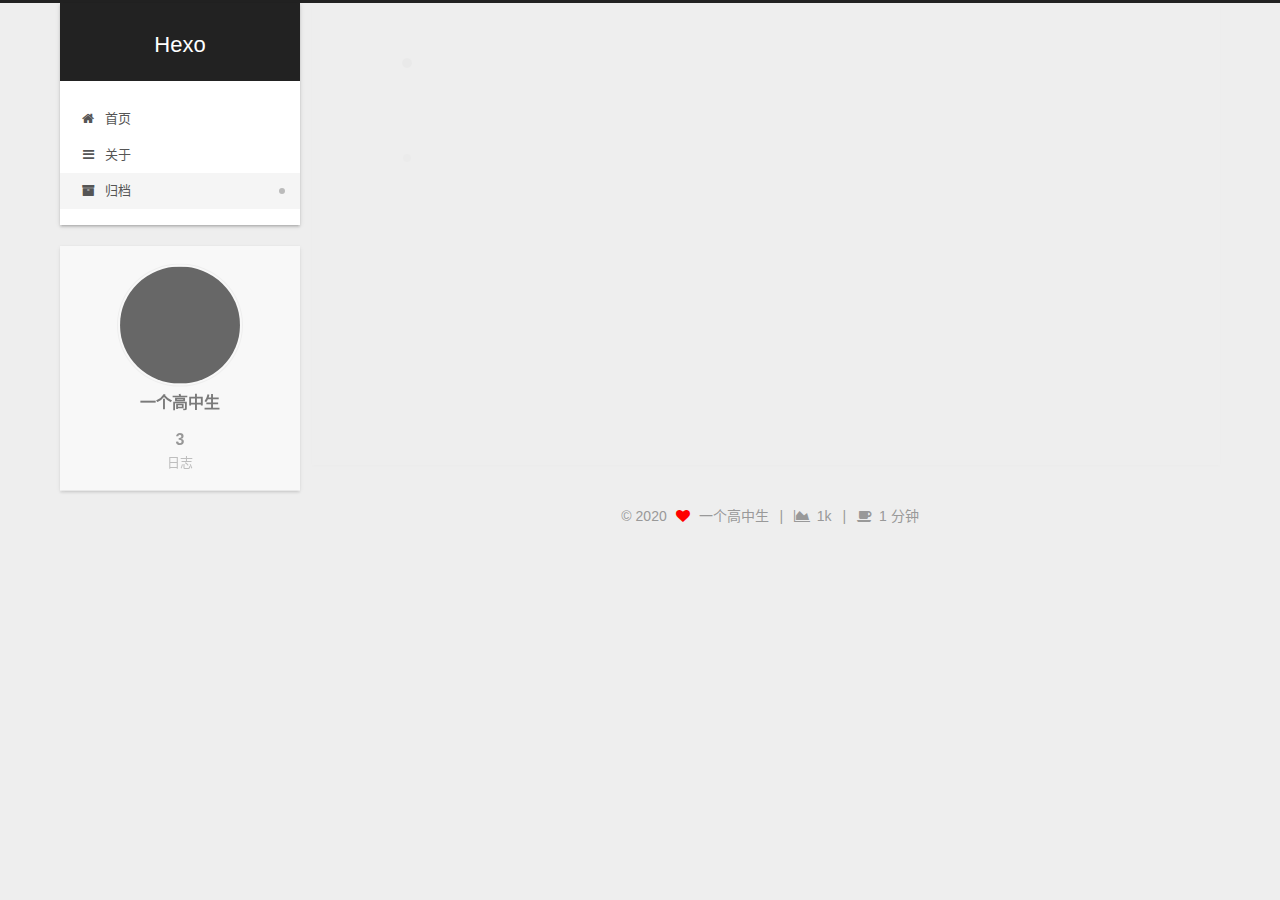
<file: archives/index.html>
<!DOCTYPE html>
<html lang="zh-CN">
<head>
  <meta charset="UTF-8">
<meta name="viewport" content="width=device-width, initial-scale=1, maximum-scale=2">
<meta name="theme-color" content="#222">
<meta name="generator" content="Hexo 4.2.0">
  <link rel="apple-touch-icon" sizes="180x180" href="/images/apple-touch-icon-next.png">
  <link rel="icon" type="image/png" sizes="32x32" href="/images/favicon-32x32-next.png">
  <link rel="icon" type="image/png" sizes="16x16" href="/images/favicon-16x16-bilibili.png">
  <link rel="mask-icon" href="/images/logo.svg" color="#222">

<link rel="stylesheet" href="/css/main.css">


<link rel="stylesheet" href="/lib/font-awesome/css/font-awesome.min.css">

<script id="hexo-configurations">
    var NexT = window.NexT || {};
    var CONFIG = {"hostname":"yoursite.com","root":"/","scheme":"Gemini","version":"7.7.1","exturl":false,"sidebar":{"position":"left","display":"post","padding":18,"offset":12,"onmobile":false},"copycode":{"enable":true,"show_result":true,"style":null},"back2top":{"enable":true,"sidebar":false,"scrollpercent":false},"bookmark":{"enable":false,"color":"#222","save":"auto"},"fancybox":false,"mediumzoom":false,"lazyload":false,"pangu":false,"comments":{"style":"tabs","active":null,"storage":true,"lazyload":false,"nav":null},"algolia":{"hits":{"per_page":10},"labels":{"input_placeholder":"Search for Posts","hits_empty":"We didn't find any results for the search: ${query}","hits_stats":"${hits} results found in ${time} ms"}},"localsearch":{"enable":false,"trigger":"auto","top_n_per_article":1,"unescape":false,"preload":false},"motion":{"enable":true,"async":false,"transition":{"post_block":"fadeIn","post_header":"slideDownIn","post_body":"slideDownIn","coll_header":"slideLeftIn","sidebar":"slideUpIn"}}};
  </script>

  <meta property="og:type" content="website">
<meta property="og:title" content="Hexo">
<meta property="og:url" content="http://yoursite.com/archives/index.html">
<meta property="og:site_name" content="Hexo">
<meta property="og:locale" content="zh_CN">
<meta property="article:author" content="一个高中生">
<meta name="twitter:card" content="summary">

<link rel="canonical" href="http://yoursite.com/archives/">


<script id="page-configurations">
  // https://hexo.io/docs/variables.html
  CONFIG.page = {
    sidebar: "",
    isHome: false,
    isPost: false
  };
</script>

  <title>归档 | Hexo</title>
  






  <noscript>
  <style>
  .use-motion .brand,
  .use-motion .menu-item,
  .sidebar-inner,
  .use-motion .post-block,
  .use-motion .pagination,
  .use-motion .comments,
  .use-motion .post-header,
  .use-motion .post-body,
  .use-motion .collection-header { opacity: initial; }

  .use-motion .site-title,
  .use-motion .site-subtitle {
    opacity: initial;
    top: initial;
  }

  .use-motion .logo-line-before i { left: initial; }
  .use-motion .logo-line-after i { right: initial; }
  </style>
</noscript>

</head>

<body itemscope itemtype="http://schema.org/WebPage">
  <div class="container use-motion">
    <div class="headband"></div>

    <header class="header" itemscope itemtype="http://schema.org/WPHeader">
      <div class="header-inner"><div class="site-brand-container">
  <div class="site-meta">

    <div>
      <a href="/" class="brand" rel="start">
        <span class="logo-line-before"><i></i></span>
        <span class="site-title">Hexo</span>
        <span class="logo-line-after"><i></i></span>
      </a>
    </div>
  </div>

  <div class="site-nav-toggle">
    <div class="toggle" aria-label="切换导航栏">
      <span class="toggle-line toggle-line-first"></span>
      <span class="toggle-line toggle-line-middle"></span>
      <span class="toggle-line toggle-line-last"></span>
    </div>
  </div>
</div>


<nav class="site-nav">
  
  <ul id="menu" class="menu">
        <li class="menu-item menu-item-home">

    <a href="/" rel="section"><i class="fa fa-fw fa-home"></i>首页</a>

  </li>
        <li class="menu-item menu-item-about">

    <a href="/about/" rel="section"><i class="fa fa-fw fa-navicon"></i>关于</a>

  </li>
        <li class="menu-item menu-item-archives">

    <a href="/archives/" rel="section"><i class="fa fa-fw fa-archive"></i>归档</a>

  </li>
  </ul>

</nav>
</div>
    </header>

    
  <div class="back-to-top">
    <i class="fa fa-arrow-up"></i>
    <span>0%</span>
  </div>


    <main class="main">
      <div class="main-inner">
        <div class="content-wrap">
          

          <div class="content">
            

  
  
  
  <div class="post-block">
    <div class="posts-collapse">
      <div class="collection-title">
        <span class="collection-header">嗯..! 目前共计 3 篇日志。 继续努力。</span>
      </div>

      
    <div class="collection-year">
      <h1 class="collection-header">2020</h1>
    </div>

  <article itemscope itemtype="http://schema.org/Article">
    <header class="post-header">

      <div class="post-meta">
        <time itemprop="dateCreated"
              datetime="2020-02-09T20:56:50+08:00"
              content="2020-02-09">
          02-09
        </time>
      </div>

      <h2 class="post-title">
          <a class="post-title-link" href="/2020/02/09/001/" itemprop="url">
            <span itemprop="name">一些链接</span>
          </a>
      </h2>

    </header>
  </article>

  <article itemscope itemtype="http://schema.org/Article">
    <header class="post-header">

      <div class="post-meta">
        <time itemprop="dateCreated"
              datetime="2020-02-09T18:19:11+08:00"
              content="2020-02-09">
          02-09
        </time>
      </div>

      <h2 class="post-title">
          <a class="post-title-link" href="/2020/02/09/hello-world%20-%20%E5%89%AF%E6%9C%AC/" itemprop="url">
            <span itemprop="name">markdown练习一</span>
          </a>
      </h2>

    </header>
  </article>

  <article itemscope itemtype="http://schema.org/Article">
    <header class="post-header">

      <div class="post-meta">
        <time itemprop="dateCreated"
              datetime="2020-02-09T03:04:50+08:00"
              content="2020-02-09">
          02-09
        </time>
      </div>

      <h2 class="post-title">
          <a class="post-title-link" href="/2020/02/09/hello-world/" itemprop="url">
            <span itemprop="name">Hello World</span>
          </a>
      </h2>

    </header>
  </article>


    </div>
  </div>
  
  
  

  



          </div>
          

<script>
  window.addEventListener('tabs:register', () => {
    let activeClass = CONFIG.comments.activeClass;
    if (CONFIG.comments.storage) {
      activeClass = localStorage.getItem('comments_active') || activeClass;
    }
    if (activeClass) {
      let activeTab = document.querySelector(`a[href="#comment-${activeClass}"]`);
      if (activeTab) {
        activeTab.click();
      }
    }
  });
  if (CONFIG.comments.storage) {
    window.addEventListener('tabs:click', event => {
      if (!event.target.matches('.tabs-comment .tab-content .tab-pane')) return;
      let commentClass = event.target.classList[1];
      localStorage.setItem('comments_active', commentClass);
    });
  }
</script>

        </div>
          
  
  <div class="toggle sidebar-toggle">
    <span class="toggle-line toggle-line-first"></span>
    <span class="toggle-line toggle-line-middle"></span>
    <span class="toggle-line toggle-line-last"></span>
  </div>

  <aside class="sidebar">
    <div class="sidebar-inner">

      <ul class="sidebar-nav motion-element">
        <li class="sidebar-nav-toc">
          文章目录
        </li>
        <li class="sidebar-nav-overview">
          站点概览
        </li>
      </ul>

      <!--noindex-->
      <div class="post-toc-wrap sidebar-panel">
      </div>
      <!--/noindex-->

      <div class="site-overview-wrap sidebar-panel">
        <div class="site-author motion-element" itemprop="author" itemscope itemtype="http://schema.org/Person">
    <img class="site-author-image" itemprop="image" alt="一个高中生"
      src="/images/003.jpg">
  <p class="site-author-name" itemprop="name">一个高中生</p>
  <div class="site-description" itemprop="description"></div>
</div>
<div class="site-state-wrap motion-element">
  <nav class="site-state">
      <div class="site-state-item site-state-posts">
          <a href="/archives/">
        
          <span class="site-state-item-count">3</span>
          <span class="site-state-item-name">日志</span>
        </a>
      </div>
  </nav>
</div>



      </div>

    </div>
  </aside>
  <div id="sidebar-dimmer"></div>


      </div>
    </main>

    <footer class="footer">
      <div class="footer-inner">
        

<div class="copyright">
  
  &copy; 
  <span itemprop="copyrightYear">2020</span>
  <span class="with-love">
    <i class="fa fa-heart"></i>
  </span>
  <span class="author" itemprop="copyrightHolder">一个高中生</span>
    <span class="post-meta-divider">|</span>
    <span class="post-meta-item-icon">
      <i class="fa fa-area-chart"></i>
    </span>
    <span title="站点总字数">1k</span>
    <span class="post-meta-divider">|</span>
    <span class="post-meta-item-icon">
      <i class="fa fa-coffee"></i>
    </span>
    <span title="站点阅读时长">1 分钟</span>
</div>

        








      </div>
    </footer>
  </div>

  
  <script src="/lib/anime.min.js"></script>
  <script src="/lib/velocity/velocity.min.js"></script>
  <script src="/lib/velocity/velocity.ui.min.js"></script>

<script src="/js/utils.js"></script>

<script src="/js/motion.js"></script>


<script src="/js/schemes/pisces.js"></script>


<script src="/js/next-boot.js"></script>




  















  

  

</body>
</html>
</file>
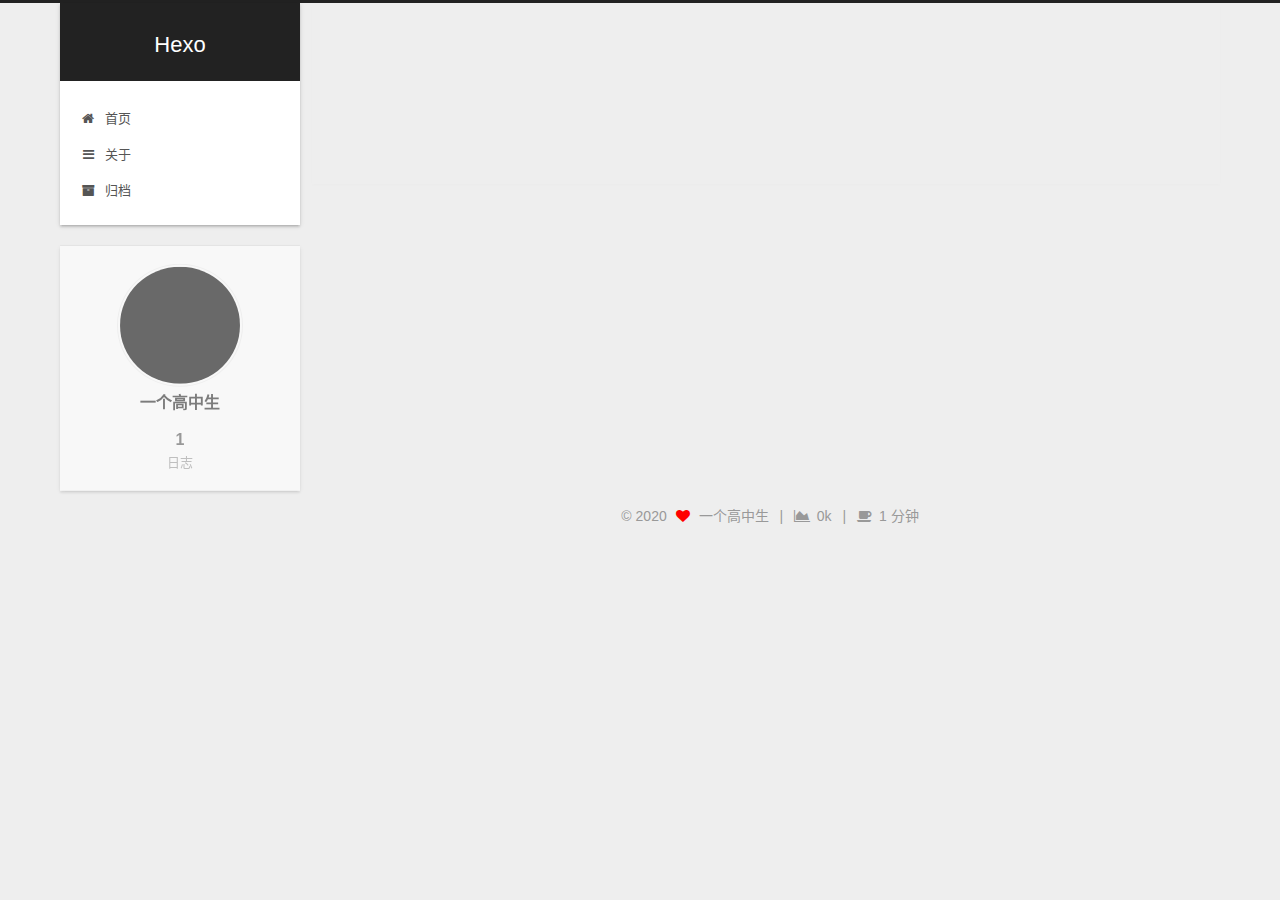
<file: photos/index.html>
<!DOCTYPE html>
<html lang="zh-CN">
<head>
  <meta charset="UTF-8">
<meta name="viewport" content="width=device-width, initial-scale=1, maximum-scale=2">
<meta name="theme-color" content="#222">
<meta name="generator" content="Hexo 4.2.0">
  <link rel="apple-touch-icon" sizes="180x180" href="/images/apple-touch-icon-next.png">
  <link rel="icon" type="image/png" sizes="32x32" href="/images/favicon-32x32-next.png">
  <link rel="icon" type="image/png" sizes="16x16" href="/images/favicon-16x16-bilibili.png">
  <link rel="mask-icon" href="/images/logo.svg" color="#222">

<link rel="stylesheet" href="/css/main.css">


<link rel="stylesheet" href="/lib/font-awesome/css/font-awesome.min.css">

<script id="hexo-configurations">
    var NexT = window.NexT || {};
    var CONFIG = {"hostname":"yoursite.com","root":"/","scheme":"Gemini","version":"7.7.1","exturl":false,"sidebar":{"position":"left","display":"post","padding":18,"offset":12,"onmobile":false},"copycode":{"enable":true,"show_result":true,"style":null},"back2top":{"enable":true,"sidebar":false,"scrollpercent":false},"bookmark":{"enable":false,"color":"#222","save":"auto"},"fancybox":false,"mediumzoom":false,"lazyload":false,"pangu":false,"comments":{"style":"tabs","active":null,"storage":true,"lazyload":false,"nav":null},"algolia":{"hits":{"per_page":10},"labels":{"input_placeholder":"Search for Posts","hits_empty":"We didn't find any results for the search: ${query}","hits_stats":"${hits} results found in ${time} ms"}},"localsearch":{"enable":false,"trigger":"auto","top_n_per_article":1,"unescape":false,"preload":false},"motion":{"enable":true,"async":false,"transition":{"post_block":"fadeIn","post_header":"slideDownIn","post_body":"slideDownIn","coll_header":"slideLeftIn","sidebar":"slideUpIn"}}};
  </script>

  <meta property="og:type" content="website">
<meta property="og:title" content="photos">
<meta property="og:url" content="http://yoursite.com/photos/index.html">
<meta property="og:site_name" content="Hexo">
<meta property="og:locale" content="zh_CN">
<meta property="article:published_time" content="2020-02-09T07:52:44.000Z">
<meta property="article:modified_time" content="2020-02-09T07:52:44.265Z">
<meta property="article:author" content="一个高中生">
<meta name="twitter:card" content="summary">

<link rel="canonical" href="http://yoursite.com/photos/">


<script id="page-configurations">
  // https://hexo.io/docs/variables.html
  CONFIG.page = {
    sidebar: "",
    isHome: false,
    isPost: false
  };
</script>

  <title>photos | Hexo
  </title>
  






  <noscript>
  <style>
  .use-motion .brand,
  .use-motion .menu-item,
  .sidebar-inner,
  .use-motion .post-block,
  .use-motion .pagination,
  .use-motion .comments,
  .use-motion .post-header,
  .use-motion .post-body,
  .use-motion .collection-header { opacity: initial; }

  .use-motion .site-title,
  .use-motion .site-subtitle {
    opacity: initial;
    top: initial;
  }

  .use-motion .logo-line-before i { left: initial; }
  .use-motion .logo-line-after i { right: initial; }
  </style>
</noscript>

</head>

<body itemscope itemtype="http://schema.org/WebPage">
  <div class="container use-motion">
    <div class="headband"></div>

    <header class="header" itemscope itemtype="http://schema.org/WPHeader">
      <div class="header-inner"><div class="site-brand-container">
  <div class="site-meta">

    <div>
      <a href="/" class="brand" rel="start">
        <span class="logo-line-before"><i></i></span>
        <span class="site-title">Hexo</span>
        <span class="logo-line-after"><i></i></span>
      </a>
    </div>
  </div>

  <div class="site-nav-toggle">
    <div class="toggle" aria-label="切换导航栏">
      <span class="toggle-line toggle-line-first"></span>
      <span class="toggle-line toggle-line-middle"></span>
      <span class="toggle-line toggle-line-last"></span>
    </div>
  </div>
</div>


<nav class="site-nav">
  
  <ul id="menu" class="menu">
        <li class="menu-item menu-item-home">

    <a href="/" rel="section"><i class="fa fa-fw fa-home"></i>首页</a>

  </li>
        <li class="menu-item menu-item-about">

    <a href="/about/" rel="section"><i class="fa fa-fw fa-navicon"></i>关于</a>

  </li>
        <li class="menu-item menu-item-archives">

    <a href="/archives/" rel="section"><i class="fa fa-fw fa-archive"></i>归档</a>

  </li>
  </ul>

</nav>
</div>
    </header>

    
  <div class="back-to-top">
    <i class="fa fa-arrow-up"></i>
    <span>0%</span>
  </div>


    <main class="main">
      <div class="main-inner">
        <div class="content-wrap">
          
  
  

          <div class="content">
            

  <div class="posts-expand">
    
    
    
    <div class="post-block" lang="zh-CN">
      <header class="post-header">

<h1 class="post-title" itemprop="name headline">photos
</h1>

<div class="post-meta">
  

</div>

</header>

      
      
      
      <div class="post-body">
          
      </div>
      
      
      
    </div>
    

    
    
    
  </div>


          </div>
          

<script>
  window.addEventListener('tabs:register', () => {
    let activeClass = CONFIG.comments.activeClass;
    if (CONFIG.comments.storage) {
      activeClass = localStorage.getItem('comments_active') || activeClass;
    }
    if (activeClass) {
      let activeTab = document.querySelector(`a[href="#comment-${activeClass}"]`);
      if (activeTab) {
        activeTab.click();
      }
    }
  });
  if (CONFIG.comments.storage) {
    window.addEventListener('tabs:click', event => {
      if (!event.target.matches('.tabs-comment .tab-content .tab-pane')) return;
      let commentClass = event.target.classList[1];
      localStorage.setItem('comments_active', commentClass);
    });
  }
</script>

        </div>
          
  
  <div class="toggle sidebar-toggle">
    <span class="toggle-line toggle-line-first"></span>
    <span class="toggle-line toggle-line-middle"></span>
    <span class="toggle-line toggle-line-last"></span>
  </div>

  <aside class="sidebar">
    <div class="sidebar-inner">

      <ul class="sidebar-nav motion-element">
        <li class="sidebar-nav-toc">
          文章目录
        </li>
        <li class="sidebar-nav-overview">
          站点概览
        </li>
      </ul>

      <!--noindex-->
      <div class="post-toc-wrap sidebar-panel">
      </div>
      <!--/noindex-->

      <div class="site-overview-wrap sidebar-panel">
        <div class="site-author motion-element" itemprop="author" itemscope itemtype="http://schema.org/Person">
    <img class="site-author-image" itemprop="image" alt="一个高中生"
      src="/images/003.jpg">
  <p class="site-author-name" itemprop="name">一个高中生</p>
  <div class="site-description" itemprop="description"></div>
</div>
<div class="site-state-wrap motion-element">
  <nav class="site-state">
      <div class="site-state-item site-state-posts">
          <a href="/archives/">
        
          <span class="site-state-item-count">1</span>
          <span class="site-state-item-name">日志</span>
        </a>
      </div>
  </nav>
</div>



      </div>

    </div>
  </aside>
  <div id="sidebar-dimmer"></div>


      </div>
    </main>

    <footer class="footer">
      <div class="footer-inner">
        

<div class="copyright">
  
  &copy; 
  <span itemprop="copyrightYear">2020</span>
  <span class="with-love">
    <i class="fa fa-heart"></i>
  </span>
  <span class="author" itemprop="copyrightHolder">一个高中生</span>
    <span class="post-meta-divider">|</span>
    <span class="post-meta-item-icon">
      <i class="fa fa-area-chart"></i>
    </span>
    <span title="站点总字数">0k</span>
    <span class="post-meta-divider">|</span>
    <span class="post-meta-item-icon">
      <i class="fa fa-coffee"></i>
    </span>
    <span title="站点阅读时长">1 分钟</span>
</div>

        








      </div>
    </footer>
  </div>

  
  <script src="/lib/anime.min.js"></script>
  <script src="/lib/velocity/velocity.min.js"></script>
  <script src="/lib/velocity/velocity.ui.min.js"></script>

<script src="/js/utils.js"></script>

<script src="/js/motion.js"></script>


<script src="/js/schemes/pisces.js"></script>


<script src="/js/next-boot.js"></script>




  















  

  

</body>
</html>
</file>
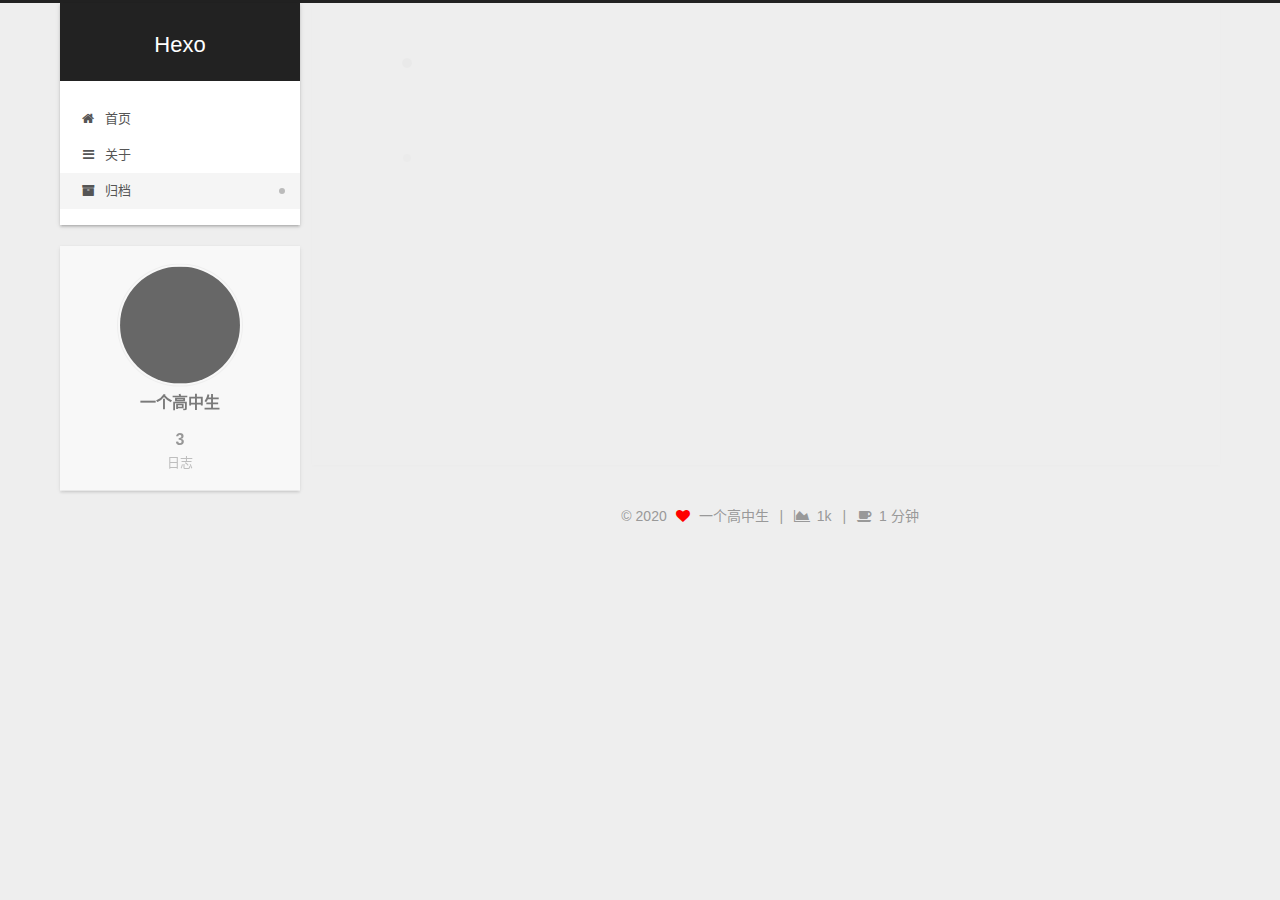
<file: archives/2020/index.html>
<!DOCTYPE html>
<html lang="zh-CN">
<head>
  <meta charset="UTF-8">
<meta name="viewport" content="width=device-width, initial-scale=1, maximum-scale=2">
<meta name="theme-color" content="#222">
<meta name="generator" content="Hexo 4.2.0">
  <link rel="apple-touch-icon" sizes="180x180" href="/images/apple-touch-icon-next.png">
  <link rel="icon" type="image/png" sizes="32x32" href="/images/favicon-32x32-next.png">
  <link rel="icon" type="image/png" sizes="16x16" href="/images/favicon-16x16-bilibili.png">
  <link rel="mask-icon" href="/images/logo.svg" color="#222">

<link rel="stylesheet" href="/css/main.css">


<link rel="stylesheet" href="/lib/font-awesome/css/font-awesome.min.css">

<script id="hexo-configurations">
    var NexT = window.NexT || {};
    var CONFIG = {"hostname":"yoursite.com","root":"/","scheme":"Gemini","version":"7.7.1","exturl":false,"sidebar":{"position":"left","display":"post","padding":18,"offset":12,"onmobile":false},"copycode":{"enable":true,"show_result":true,"style":null},"back2top":{"enable":true,"sidebar":false,"scrollpercent":false},"bookmark":{"enable":false,"color":"#222","save":"auto"},"fancybox":false,"mediumzoom":false,"lazyload":false,"pangu":false,"comments":{"style":"tabs","active":null,"storage":true,"lazyload":false,"nav":null},"algolia":{"hits":{"per_page":10},"labels":{"input_placeholder":"Search for Posts","hits_empty":"We didn't find any results for the search: ${query}","hits_stats":"${hits} results found in ${time} ms"}},"localsearch":{"enable":false,"trigger":"auto","top_n_per_article":1,"unescape":false,"preload":false},"motion":{"enable":true,"async":false,"transition":{"post_block":"fadeIn","post_header":"slideDownIn","post_body":"slideDownIn","coll_header":"slideLeftIn","sidebar":"slideUpIn"}}};
  </script>

  <meta property="og:type" content="website">
<meta property="og:title" content="Hexo">
<meta property="og:url" content="http://yoursite.com/archives/2020/index.html">
<meta property="og:site_name" content="Hexo">
<meta property="og:locale" content="zh_CN">
<meta property="article:author" content="一个高中生">
<meta name="twitter:card" content="summary">

<link rel="canonical" href="http://yoursite.com/archives/2020/">


<script id="page-configurations">
  // https://hexo.io/docs/variables.html
  CONFIG.page = {
    sidebar: "",
    isHome: false,
    isPost: false
  };
</script>

  <title>归档 | Hexo</title>
  






  <noscript>
  <style>
  .use-motion .brand,
  .use-motion .menu-item,
  .sidebar-inner,
  .use-motion .post-block,
  .use-motion .pagination,
  .use-motion .comments,
  .use-motion .post-header,
  .use-motion .post-body,
  .use-motion .collection-header { opacity: initial; }

  .use-motion .site-title,
  .use-motion .site-subtitle {
    opacity: initial;
    top: initial;
  }

  .use-motion .logo-line-before i { left: initial; }
  .use-motion .logo-line-after i { right: initial; }
  </style>
</noscript>

</head>

<body itemscope itemtype="http://schema.org/WebPage">
  <div class="container use-motion">
    <div class="headband"></div>

    <header class="header" itemscope itemtype="http://schema.org/WPHeader">
      <div class="header-inner"><div class="site-brand-container">
  <div class="site-meta">

    <div>
      <a href="/" class="brand" rel="start">
        <span class="logo-line-before"><i></i></span>
        <span class="site-title">Hexo</span>
        <span class="logo-line-after"><i></i></span>
      </a>
    </div>
  </div>

  <div class="site-nav-toggle">
    <div class="toggle" aria-label="切换导航栏">
      <span class="toggle-line toggle-line-first"></span>
      <span class="toggle-line toggle-line-middle"></span>
      <span class="toggle-line toggle-line-last"></span>
    </div>
  </div>
</div>


<nav class="site-nav">
  
  <ul id="menu" class="menu">
        <li class="menu-item menu-item-home">

    <a href="/" rel="section"><i class="fa fa-fw fa-home"></i>首页</a>

  </li>
        <li class="menu-item menu-item-about">

    <a href="/about/" rel="section"><i class="fa fa-fw fa-navicon"></i>关于</a>

  </li>
        <li class="menu-item menu-item-archives">

    <a href="/archives/" rel="section"><i class="fa fa-fw fa-archive"></i>归档</a>

  </li>
  </ul>

</nav>
</div>
    </header>

    
  <div class="back-to-top">
    <i class="fa fa-arrow-up"></i>
    <span>0%</span>
  </div>


    <main class="main">
      <div class="main-inner">
        <div class="content-wrap">
          

          <div class="content">
            

  
  
  
  <div class="post-block">
    <div class="posts-collapse">
      <div class="collection-title">
        <span class="collection-header">嗯..! 目前共计 3 篇日志。 继续努力。</span>
      </div>

      
    <div class="collection-year">
      <h1 class="collection-header">2020</h1>
    </div>

  <article itemscope itemtype="http://schema.org/Article">
    <header class="post-header">

      <div class="post-meta">
        <time itemprop="dateCreated"
              datetime="2020-02-09T20:56:50+08:00"
              content="2020-02-09">
          02-09
        </time>
      </div>

      <h2 class="post-title">
          <a class="post-title-link" href="/2020/02/09/001/" itemprop="url">
            <span itemprop="name">一些链接</span>
          </a>
      </h2>

    </header>
  </article>

  <article itemscope itemtype="http://schema.org/Article">
    <header class="post-header">

      <div class="post-meta">
        <time itemprop="dateCreated"
              datetime="2020-02-09T18:19:11+08:00"
              content="2020-02-09">
          02-09
        </time>
      </div>

      <h2 class="post-title">
          <a class="post-title-link" href="/2020/02/09/hello-world%20-%20%E5%89%AF%E6%9C%AC/" itemprop="url">
            <span itemprop="name">markdown练习一</span>
          </a>
      </h2>

    </header>
  </article>

  <article itemscope itemtype="http://schema.org/Article">
    <header class="post-header">

      <div class="post-meta">
        <time itemprop="dateCreated"
              datetime="2020-02-09T03:04:50+08:00"
              content="2020-02-09">
          02-09
        </time>
      </div>

      <h2 class="post-title">
          <a class="post-title-link" href="/2020/02/09/hello-world/" itemprop="url">
            <span itemprop="name">Hello World</span>
          </a>
      </h2>

    </header>
  </article>


    </div>
  </div>
  
  
  

  



          </div>
          

<script>
  window.addEventListener('tabs:register', () => {
    let activeClass = CONFIG.comments.activeClass;
    if (CONFIG.comments.storage) {
      activeClass = localStorage.getItem('comments_active') || activeClass;
    }
    if (activeClass) {
      let activeTab = document.querySelector(`a[href="#comment-${activeClass}"]`);
      if (activeTab) {
        activeTab.click();
      }
    }
  });
  if (CONFIG.comments.storage) {
    window.addEventListener('tabs:click', event => {
      if (!event.target.matches('.tabs-comment .tab-content .tab-pane')) return;
      let commentClass = event.target.classList[1];
      localStorage.setItem('comments_active', commentClass);
    });
  }
</script>

        </div>
          
  
  <div class="toggle sidebar-toggle">
    <span class="toggle-line toggle-line-first"></span>
    <span class="toggle-line toggle-line-middle"></span>
    <span class="toggle-line toggle-line-last"></span>
  </div>

  <aside class="sidebar">
    <div class="sidebar-inner">

      <ul class="sidebar-nav motion-element">
        <li class="sidebar-nav-toc">
          文章目录
        </li>
        <li class="sidebar-nav-overview">
          站点概览
        </li>
      </ul>

      <!--noindex-->
      <div class="post-toc-wrap sidebar-panel">
      </div>
      <!--/noindex-->

      <div class="site-overview-wrap sidebar-panel">
        <div class="site-author motion-element" itemprop="author" itemscope itemtype="http://schema.org/Person">
    <img class="site-author-image" itemprop="image" alt="一个高中生"
      src="/images/003.jpg">
  <p class="site-author-name" itemprop="name">一个高中生</p>
  <div class="site-description" itemprop="description"></div>
</div>
<div class="site-state-wrap motion-element">
  <nav class="site-state">
      <div class="site-state-item site-state-posts">
          <a href="/archives/">
        
          <span class="site-state-item-count">3</span>
          <span class="site-state-item-name">日志</span>
        </a>
      </div>
  </nav>
</div>



      </div>

    </div>
  </aside>
  <div id="sidebar-dimmer"></div>


      </div>
    </main>

    <footer class="footer">
      <div class="footer-inner">
        

<div class="copyright">
  
  &copy; 
  <span itemprop="copyrightYear">2020</span>
  <span class="with-love">
    <i class="fa fa-heart"></i>
  </span>
  <span class="author" itemprop="copyrightHolder">一个高中生</span>
    <span class="post-meta-divider">|</span>
    <span class="post-meta-item-icon">
      <i class="fa fa-area-chart"></i>
    </span>
    <span title="站点总字数">1k</span>
    <span class="post-meta-divider">|</span>
    <span class="post-meta-item-icon">
      <i class="fa fa-coffee"></i>
    </span>
    <span title="站点阅读时长">1 分钟</span>
</div>

        








      </div>
    </footer>
  </div>

  
  <script src="/lib/anime.min.js"></script>
  <script src="/lib/velocity/velocity.min.js"></script>
  <script src="/lib/velocity/velocity.ui.min.js"></script>

<script src="/js/utils.js"></script>

<script src="/js/motion.js"></script>


<script src="/js/schemes/pisces.js"></script>


<script src="/js/next-boot.js"></script>




  















  

  

</body>
</html>
</file>
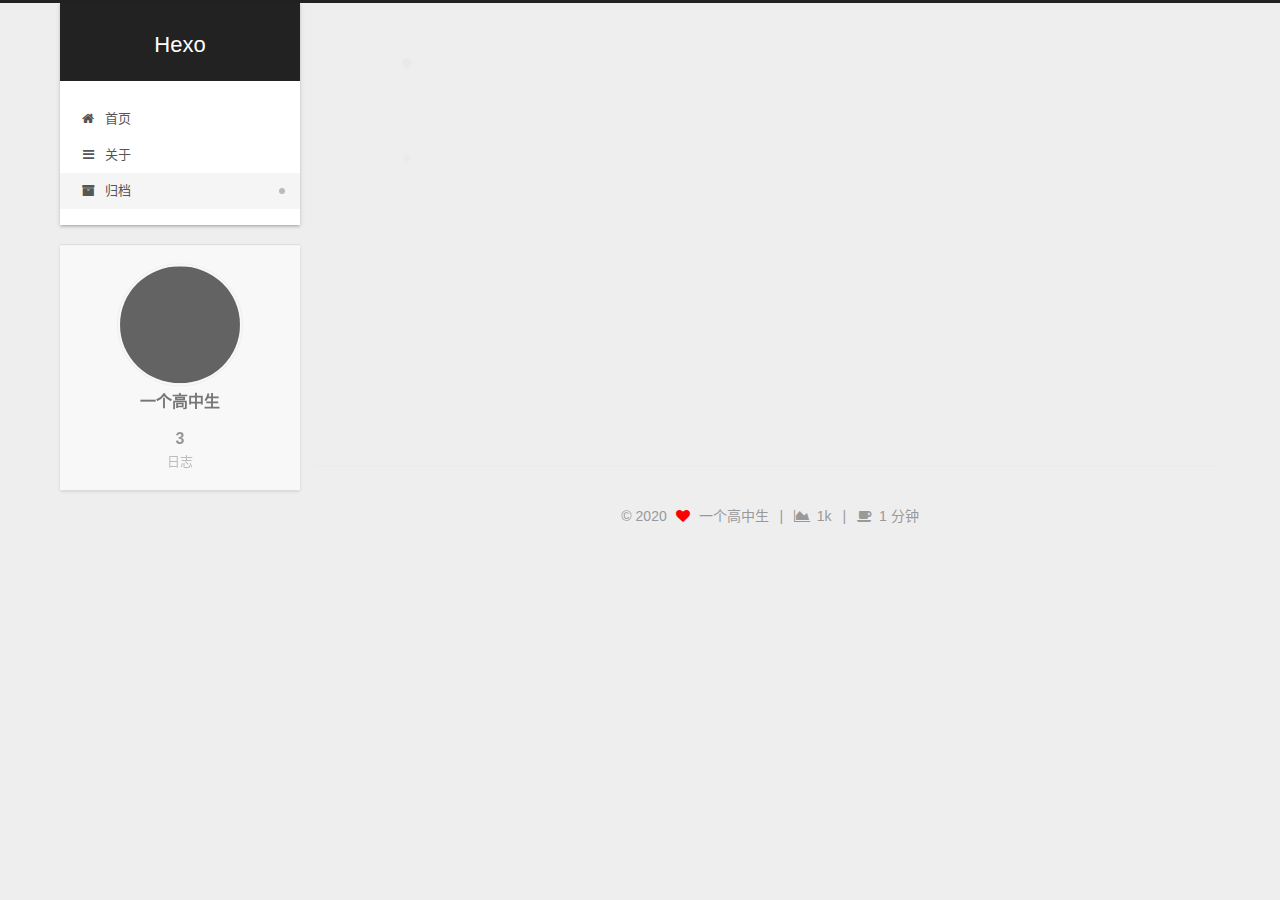
<file: archives/2020/02/index.html>
<!DOCTYPE html>
<html lang="zh-CN">
<head>
  <meta charset="UTF-8">
<meta name="viewport" content="width=device-width, initial-scale=1, maximum-scale=2">
<meta name="theme-color" content="#222">
<meta name="generator" content="Hexo 4.2.0">
  <link rel="apple-touch-icon" sizes="180x180" href="/images/apple-touch-icon-next.png">
  <link rel="icon" type="image/png" sizes="32x32" href="/images/favicon-32x32-next.png">
  <link rel="icon" type="image/png" sizes="16x16" href="/images/favicon-16x16-bilibili.png">
  <link rel="mask-icon" href="/images/logo.svg" color="#222">

<link rel="stylesheet" href="/css/main.css">


<link rel="stylesheet" href="/lib/font-awesome/css/font-awesome.min.css">

<script id="hexo-configurations">
    var NexT = window.NexT || {};
    var CONFIG = {"hostname":"yoursite.com","root":"/","scheme":"Gemini","version":"7.7.1","exturl":false,"sidebar":{"position":"left","display":"post","padding":18,"offset":12,"onmobile":false},"copycode":{"enable":true,"show_result":true,"style":null},"back2top":{"enable":true,"sidebar":false,"scrollpercent":false},"bookmark":{"enable":false,"color":"#222","save":"auto"},"fancybox":false,"mediumzoom":false,"lazyload":false,"pangu":false,"comments":{"style":"tabs","active":null,"storage":true,"lazyload":false,"nav":null},"algolia":{"hits":{"per_page":10},"labels":{"input_placeholder":"Search for Posts","hits_empty":"We didn't find any results for the search: ${query}","hits_stats":"${hits} results found in ${time} ms"}},"localsearch":{"enable":false,"trigger":"auto","top_n_per_article":1,"unescape":false,"preload":false},"motion":{"enable":true,"async":false,"transition":{"post_block":"fadeIn","post_header":"slideDownIn","post_body":"slideDownIn","coll_header":"slideLeftIn","sidebar":"slideUpIn"}}};
  </script>

  <meta property="og:type" content="website">
<meta property="og:title" content="Hexo">
<meta property="og:url" content="http://yoursite.com/archives/2020/02/index.html">
<meta property="og:site_name" content="Hexo">
<meta property="og:locale" content="zh_CN">
<meta property="article:author" content="一个高中生">
<meta name="twitter:card" content="summary">

<link rel="canonical" href="http://yoursite.com/archives/2020/02/">


<script id="page-configurations">
  // https://hexo.io/docs/variables.html
  CONFIG.page = {
    sidebar: "",
    isHome: false,
    isPost: false
  };
</script>

  <title>归档 | Hexo</title>
  






  <noscript>
  <style>
  .use-motion .brand,
  .use-motion .menu-item,
  .sidebar-inner,
  .use-motion .post-block,
  .use-motion .pagination,
  .use-motion .comments,
  .use-motion .post-header,
  .use-motion .post-body,
  .use-motion .collection-header { opacity: initial; }

  .use-motion .site-title,
  .use-motion .site-subtitle {
    opacity: initial;
    top: initial;
  }

  .use-motion .logo-line-before i { left: initial; }
  .use-motion .logo-line-after i { right: initial; }
  </style>
</noscript>

</head>

<body itemscope itemtype="http://schema.org/WebPage">
  <div class="container use-motion">
    <div class="headband"></div>

    <header class="header" itemscope itemtype="http://schema.org/WPHeader">
      <div class="header-inner"><div class="site-brand-container">
  <div class="site-meta">

    <div>
      <a href="/" class="brand" rel="start">
        <span class="logo-line-before"><i></i></span>
        <span class="site-title">Hexo</span>
        <span class="logo-line-after"><i></i></span>
      </a>
    </div>
  </div>

  <div class="site-nav-toggle">
    <div class="toggle" aria-label="切换导航栏">
      <span class="toggle-line toggle-line-first"></span>
      <span class="toggle-line toggle-line-middle"></span>
      <span class="toggle-line toggle-line-last"></span>
    </div>
  </div>
</div>


<nav class="site-nav">
  
  <ul id="menu" class="menu">
        <li class="menu-item menu-item-home">

    <a href="/" rel="section"><i class="fa fa-fw fa-home"></i>首页</a>

  </li>
        <li class="menu-item menu-item-about">

    <a href="/about/" rel="section"><i class="fa fa-fw fa-navicon"></i>关于</a>

  </li>
        <li class="menu-item menu-item-archives">

    <a href="/archives/" rel="section"><i class="fa fa-fw fa-archive"></i>归档</a>

  </li>
  </ul>

</nav>
</div>
    </header>

    
  <div class="back-to-top">
    <i class="fa fa-arrow-up"></i>
    <span>0%</span>
  </div>


    <main class="main">
      <div class="main-inner">
        <div class="content-wrap">
          

          <div class="content">
            

  
  
  
  <div class="post-block">
    <div class="posts-collapse">
      <div class="collection-title">
        <span class="collection-header">嗯..! 目前共计 3 篇日志。 继续努力。</span>
      </div>

      
    <div class="collection-year">
      <h1 class="collection-header">2020</h1>
    </div>

  <article itemscope itemtype="http://schema.org/Article">
    <header class="post-header">

      <div class="post-meta">
        <time itemprop="dateCreated"
              datetime="2020-02-09T20:56:50+08:00"
              content="2020-02-09">
          02-09
        </time>
      </div>

      <h2 class="post-title">
          <a class="post-title-link" href="/2020/02/09/001/" itemprop="url">
            <span itemprop="name">一些链接</span>
          </a>
      </h2>

    </header>
  </article>

  <article itemscope itemtype="http://schema.org/Article">
    <header class="post-header">

      <div class="post-meta">
        <time itemprop="dateCreated"
              datetime="2020-02-09T18:19:11+08:00"
              content="2020-02-09">
          02-09
        </time>
      </div>

      <h2 class="post-title">
          <a class="post-title-link" href="/2020/02/09/hello-world%20-%20%E5%89%AF%E6%9C%AC/" itemprop="url">
            <span itemprop="name">markdown练习一</span>
          </a>
      </h2>

    </header>
  </article>

  <article itemscope itemtype="http://schema.org/Article">
    <header class="post-header">

      <div class="post-meta">
        <time itemprop="dateCreated"
              datetime="2020-02-09T03:04:50+08:00"
              content="2020-02-09">
          02-09
        </time>
      </div>

      <h2 class="post-title">
          <a class="post-title-link" href="/2020/02/09/hello-world/" itemprop="url">
            <span itemprop="name">Hello World</span>
          </a>
      </h2>

    </header>
  </article>


    </div>
  </div>
  
  
  

  



          </div>
          

<script>
  window.addEventListener('tabs:register', () => {
    let activeClass = CONFIG.comments.activeClass;
    if (CONFIG.comments.storage) {
      activeClass = localStorage.getItem('comments_active') || activeClass;
    }
    if (activeClass) {
      let activeTab = document.querySelector(`a[href="#comment-${activeClass}"]`);
      if (activeTab) {
        activeTab.click();
      }
    }
  });
  if (CONFIG.comments.storage) {
    window.addEventListener('tabs:click', event => {
      if (!event.target.matches('.tabs-comment .tab-content .tab-pane')) return;
      let commentClass = event.target.classList[1];
      localStorage.setItem('comments_active', commentClass);
    });
  }
</script>

        </div>
          
  
  <div class="toggle sidebar-toggle">
    <span class="toggle-line toggle-line-first"></span>
    <span class="toggle-line toggle-line-middle"></span>
    <span class="toggle-line toggle-line-last"></span>
  </div>

  <aside class="sidebar">
    <div class="sidebar-inner">

      <ul class="sidebar-nav motion-element">
        <li class="sidebar-nav-toc">
          文章目录
        </li>
        <li class="sidebar-nav-overview">
          站点概览
        </li>
      </ul>

      <!--noindex-->
      <div class="post-toc-wrap sidebar-panel">
      </div>
      <!--/noindex-->

      <div class="site-overview-wrap sidebar-panel">
        <div class="site-author motion-element" itemprop="author" itemscope itemtype="http://schema.org/Person">
    <img class="site-author-image" itemprop="image" alt="一个高中生"
      src="/images/003.jpg">
  <p class="site-author-name" itemprop="name">一个高中生</p>
  <div class="site-description" itemprop="description"></div>
</div>
<div class="site-state-wrap motion-element">
  <nav class="site-state">
      <div class="site-state-item site-state-posts">
          <a href="/archives/">
        
          <span class="site-state-item-count">3</span>
          <span class="site-state-item-name">日志</span>
        </a>
      </div>
  </nav>
</div>



      </div>

    </div>
  </aside>
  <div id="sidebar-dimmer"></div>


      </div>
    </main>

    <footer class="footer">
      <div class="footer-inner">
        

<div class="copyright">
  
  &copy; 
  <span itemprop="copyrightYear">2020</span>
  <span class="with-love">
    <i class="fa fa-heart"></i>
  </span>
  <span class="author" itemprop="copyrightHolder">一个高中生</span>
    <span class="post-meta-divider">|</span>
    <span class="post-meta-item-icon">
      <i class="fa fa-area-chart"></i>
    </span>
    <span title="站点总字数">1k</span>
    <span class="post-meta-divider">|</span>
    <span class="post-meta-item-icon">
      <i class="fa fa-coffee"></i>
    </span>
    <span title="站点阅读时长">1 分钟</span>
</div>

        








      </div>
    </footer>
  </div>

  
  <script src="/lib/anime.min.js"></script>
  <script src="/lib/velocity/velocity.min.js"></script>
  <script src="/lib/velocity/velocity.ui.min.js"></script>

<script src="/js/utils.js"></script>

<script src="/js/motion.js"></script>


<script src="/js/schemes/pisces.js"></script>


<script src="/js/next-boot.js"></script>




  















  

  

</body>
</html>
</file>
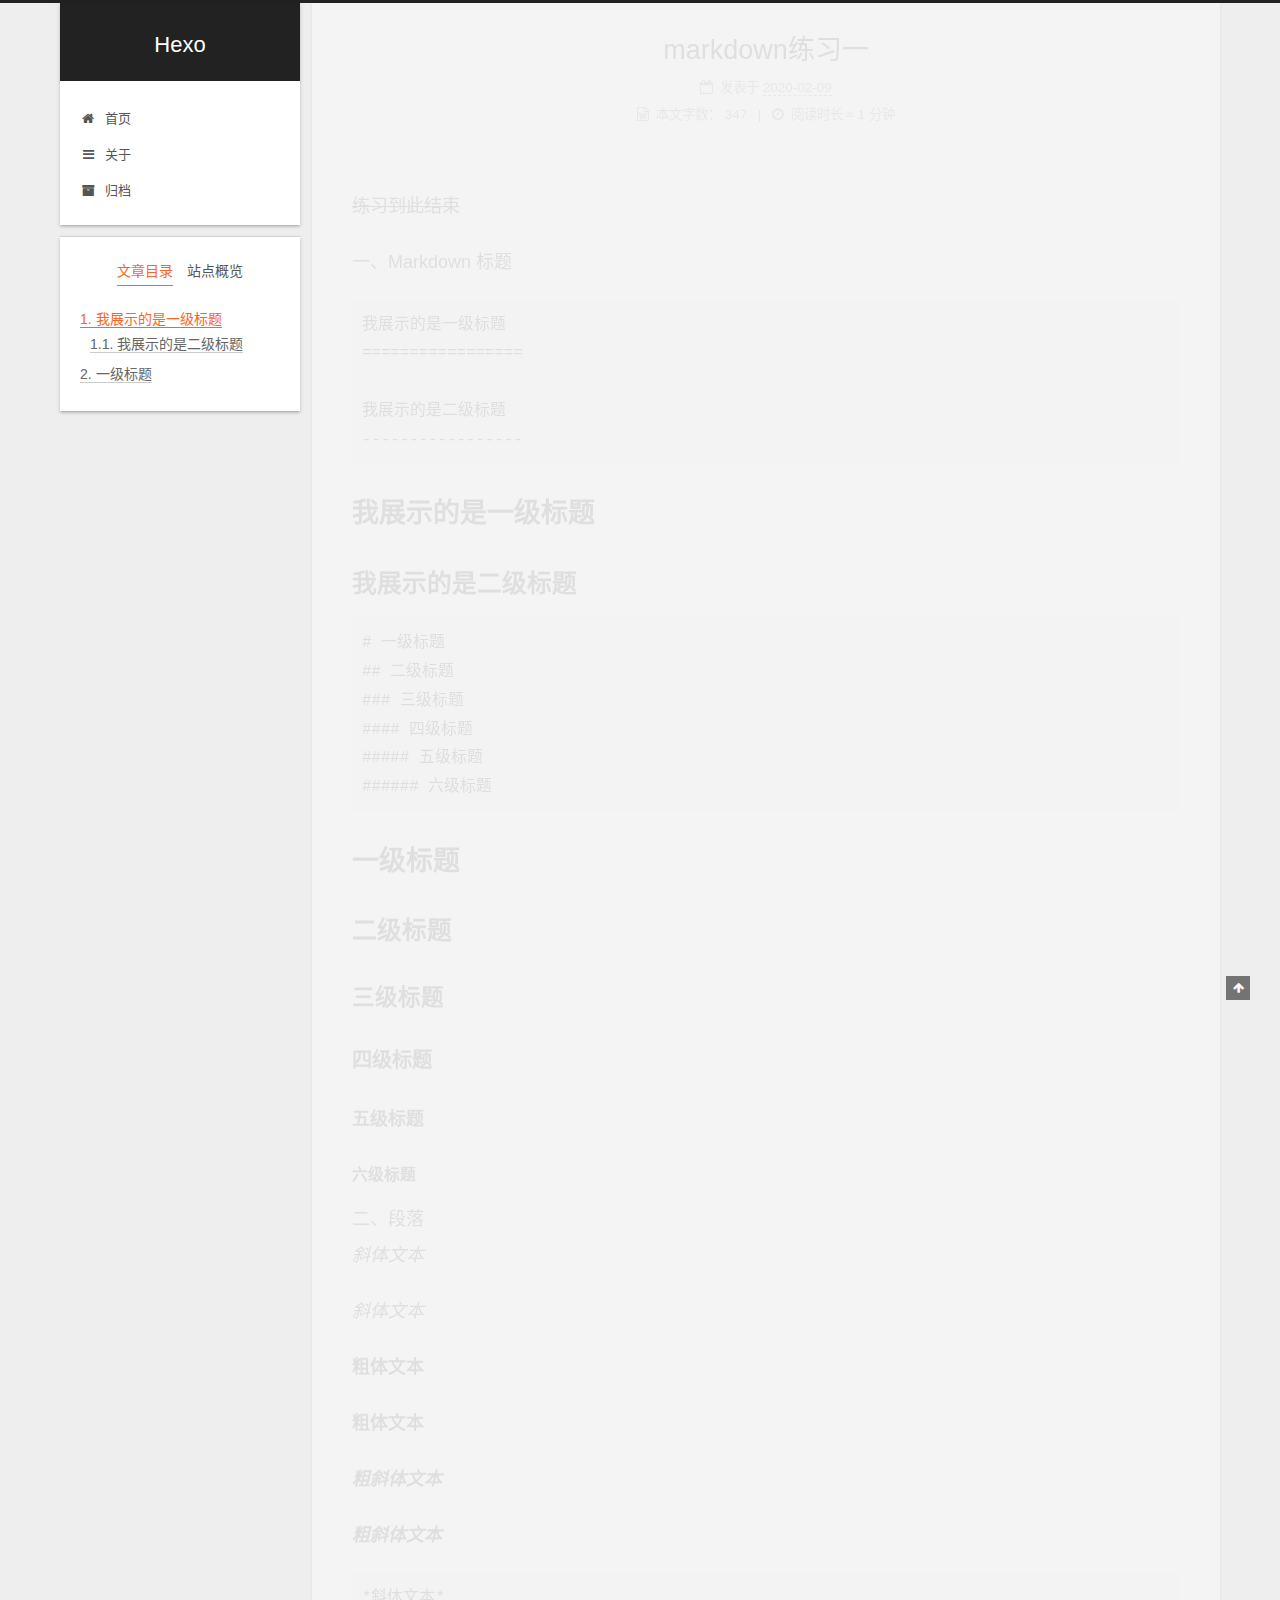
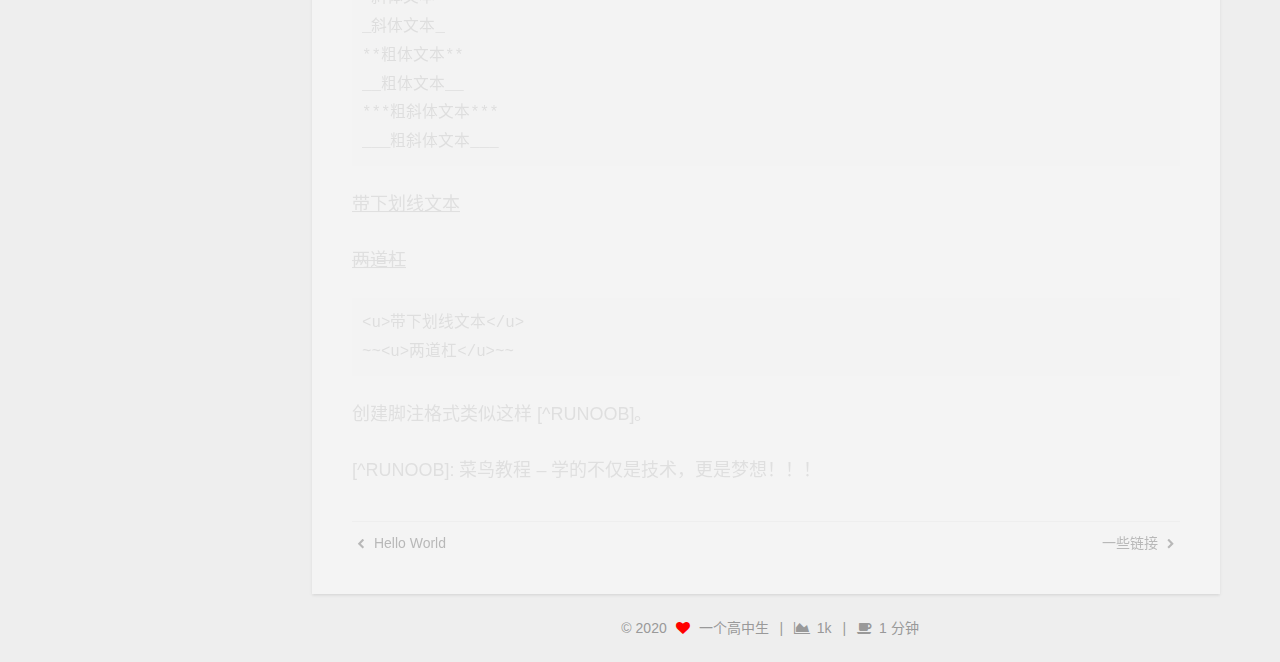
<file: 2020/02/09/hello-world - 副本/index.html>
<!DOCTYPE html>
<html lang="zh-CN">
<head>
  <meta charset="UTF-8">
<meta name="viewport" content="width=device-width, initial-scale=1, maximum-scale=2">
<meta name="theme-color" content="#222">
<meta name="generator" content="Hexo 4.2.0">
  <link rel="apple-touch-icon" sizes="180x180" href="/images/apple-touch-icon-next.png">
  <link rel="icon" type="image/png" sizes="32x32" href="/images/favicon-32x32-next.png">
  <link rel="icon" type="image/png" sizes="16x16" href="/images/favicon-16x16-bilibili.png">
  <link rel="mask-icon" href="/images/logo.svg" color="#222">

<link rel="stylesheet" href="/css/main.css">


<link rel="stylesheet" href="/lib/font-awesome/css/font-awesome.min.css">

<script id="hexo-configurations">
    var NexT = window.NexT || {};
    var CONFIG = {"hostname":"yoursite.com","root":"/","scheme":"Gemini","version":"7.7.1","exturl":false,"sidebar":{"position":"left","display":"post","padding":18,"offset":12,"onmobile":false},"copycode":{"enable":true,"show_result":true,"style":null},"back2top":{"enable":true,"sidebar":false,"scrollpercent":false},"bookmark":{"enable":false,"color":"#222","save":"auto"},"fancybox":false,"mediumzoom":false,"lazyload":false,"pangu":false,"comments":{"style":"tabs","active":null,"storage":true,"lazyload":false,"nav":null},"algolia":{"hits":{"per_page":10},"labels":{"input_placeholder":"Search for Posts","hits_empty":"We didn't find any results for the search: ${query}","hits_stats":"${hits} results found in ${time} ms"}},"localsearch":{"enable":false,"trigger":"auto","top_n_per_article":1,"unescape":false,"preload":false},"motion":{"enable":true,"async":false,"transition":{"post_block":"fadeIn","post_header":"slideDownIn","post_body":"slideDownIn","coll_header":"slideLeftIn","sidebar":"slideUpIn"}}};
  </script>

  <meta name="description" content="练习到此结束">
<meta property="og:type" content="article">
<meta property="og:title" content="markdown练习一">
<meta property="og:url" content="http://yoursite.com/2020/02/09/hello-world%20-%20%E5%89%AF%E6%9C%AC/index.html">
<meta property="og:site_name" content="Hexo">
<meta property="og:description" content="练习到此结束">
<meta property="og:locale" content="zh_CN">
<meta property="article:published_time" content="2020-02-09T10:19:11.758Z">
<meta property="article:modified_time" content="2020-02-09T12:54:31.132Z">
<meta property="article:author" content="一个高中生">
<meta name="twitter:card" content="summary">

<link rel="canonical" href="http://yoursite.com/2020/02/09/hello-world%20-%20%E5%89%AF%E6%9C%AC/">


<script id="page-configurations">
  // https://hexo.io/docs/variables.html
  CONFIG.page = {
    sidebar: "",
    isHome: false,
    isPost: true
  };
</script>

  <title>markdown练习一 | Hexo</title>
  






  <noscript>
  <style>
  .use-motion .brand,
  .use-motion .menu-item,
  .sidebar-inner,
  .use-motion .post-block,
  .use-motion .pagination,
  .use-motion .comments,
  .use-motion .post-header,
  .use-motion .post-body,
  .use-motion .collection-header { opacity: initial; }

  .use-motion .site-title,
  .use-motion .site-subtitle {
    opacity: initial;
    top: initial;
  }

  .use-motion .logo-line-before i { left: initial; }
  .use-motion .logo-line-after i { right: initial; }
  </style>
</noscript>

</head>

<body itemscope itemtype="http://schema.org/WebPage">
  <div class="container use-motion">
    <div class="headband"></div>

    <header class="header" itemscope itemtype="http://schema.org/WPHeader">
      <div class="header-inner"><div class="site-brand-container">
  <div class="site-meta">

    <div>
      <a href="/" class="brand" rel="start">
        <span class="logo-line-before"><i></i></span>
        <span class="site-title">Hexo</span>
        <span class="logo-line-after"><i></i></span>
      </a>
    </div>
  </div>

  <div class="site-nav-toggle">
    <div class="toggle" aria-label="切换导航栏">
      <span class="toggle-line toggle-line-first"></span>
      <span class="toggle-line toggle-line-middle"></span>
      <span class="toggle-line toggle-line-last"></span>
    </div>
  </div>
</div>


<nav class="site-nav">
  
  <ul id="menu" class="menu">
        <li class="menu-item menu-item-home">

    <a href="/" rel="section"><i class="fa fa-fw fa-home"></i>首页</a>

  </li>
        <li class="menu-item menu-item-about">

    <a href="/about/" rel="section"><i class="fa fa-fw fa-navicon"></i>关于</a>

  </li>
        <li class="menu-item menu-item-archives">

    <a href="/archives/" rel="section"><i class="fa fa-fw fa-archive"></i>归档</a>

  </li>
  </ul>

</nav>
</div>
    </header>

    
  <div class="back-to-top">
    <i class="fa fa-arrow-up"></i>
    <span>0%</span>
  </div>


    <main class="main">
      <div class="main-inner">
        <div class="content-wrap">
          

          <div class="content">
            

  <div class="posts-expand">
      
  
  
  <article itemscope itemtype="http://schema.org/Article" class="post-block " lang="zh-CN">
    <link itemprop="mainEntityOfPage" href="http://yoursite.com/2020/02/09/hello-world%20-%20%E5%89%AF%E6%9C%AC/">

    <span hidden itemprop="author" itemscope itemtype="http://schema.org/Person">
      <meta itemprop="image" content="/images/003.jpg">
      <meta itemprop="name" content="一个高中生">
      <meta itemprop="description" content="">
    </span>

    <span hidden itemprop="publisher" itemscope itemtype="http://schema.org/Organization">
      <meta itemprop="name" content="Hexo">
    </span>
      <header class="post-header">
        <h1 class="post-title" itemprop="name headline">
          markdown练习一
        </h1>

        <div class="post-meta">
            <span class="post-meta-item">
              <span class="post-meta-item-icon">
                <i class="fa fa-calendar-o"></i>
              </span>
              <span class="post-meta-item-text">发表于</span>
              

              <time title="创建时间：2020-02-09 18:19:11 / 修改时间：20:54:31" itemprop="dateCreated datePublished" datetime="2020-02-09T18:19:11+08:00">2020-02-09</time>
            </span>

          <br>
            <span class="post-meta-item" title="本文字数">
              <span class="post-meta-item-icon">
                <i class="fa fa-file-word-o"></i>
              </span>
                <span class="post-meta-item-text">本文字数：</span>
              <span>347</span>
            </span>
            <span class="post-meta-item" title="阅读时长">
              <span class="post-meta-item-icon">
                <i class="fa fa-clock-o"></i>
              </span>
                <span class="post-meta-item-text">阅读时长 &asymp;</span>
              <span>1 分钟</span>
            </span>

        </div>
      </header>

    
    
    
    <div class="post-body" itemprop="articleBody">

      
        <p><del>练习到此结束</del></p>
<a id="more"></a>

<p>一、Markdown 标题</p>
<pre><code>我展示的是一级标题
=================

我展示的是二级标题
-----------------</code></pre><h1 id="我展示的是一级标题"><a href="#我展示的是一级标题" class="headerlink" title="我展示的是一级标题"></a>我展示的是一级标题</h1><h2 id="我展示的是二级标题"><a href="#我展示的是二级标题" class="headerlink" title="我展示的是二级标题"></a>我展示的是二级标题</h2><pre><code># 一级标题
## 二级标题
### 三级标题
#### 四级标题
##### 五级标题
###### 六级标题</code></pre><h1 id="一级标题"><a href="#一级标题" class="headerlink" title="一级标题"></a>一级标题</h1><h2 id="二级标题"><a href="#二级标题" class="headerlink" title="二级标题"></a>二级标题</h2><h3 id="三级标题"><a href="#三级标题" class="headerlink" title="三级标题"></a>三级标题</h3><h4 id="四级标题"><a href="#四级标题" class="headerlink" title="四级标题"></a>四级标题</h4><h5 id="五级标题"><a href="#五级标题" class="headerlink" title="五级标题"></a>五级标题</h5><h6 id="六级标题"><a href="#六级标题" class="headerlink" title="六级标题"></a>六级标题</h6><p>二、段落<br><em>斜体文本</em></p>
<p><em>斜体文本</em></p>
<p><strong>粗体文本</strong></p>
<p><strong>粗体文本</strong></p>
<p><strong><em>粗斜体文本</em></strong></p>
<p><strong><em>粗斜体文本</em></strong></p>
<pre><code>*斜体文本*
_斜体文本_
**粗体文本**
__粗体文本__
***粗斜体文本***
___粗斜体文本___</code></pre><p> <u>带下划线文本</u></p>
<p> <del><u>两道杠</u></del></p>
<pre><code>&lt;u&gt;带下划线文本&lt;/u&gt;
~~&lt;u&gt;两道杠&lt;/u&gt;~~</code></pre><p>创建脚注格式类似这样 [^RUNOOB]。</p>
<p>[^RUNOOB]: 菜鸟教程 – 学的不仅是技术，更是梦想！！！</p>

    </div>

    
    
    
      


      <footer class="post-footer">

        


        
    <div class="post-nav">
      <div class="post-nav-item">
    <a href="/2020/02/09/hello-world/" rel="prev" title="Hello World">
      <i class="fa fa-chevron-left"></i> Hello World
    </a></div>
      <div class="post-nav-item">
    <a href="/2020/02/09/001/" rel="next" title="一些链接">
      一些链接 <i class="fa fa-chevron-right"></i>
    </a></div>
    </div>
      </footer>
    
  </article>
  
  
  

  </div>


          </div>
          

<script>
  window.addEventListener('tabs:register', () => {
    let activeClass = CONFIG.comments.activeClass;
    if (CONFIG.comments.storage) {
      activeClass = localStorage.getItem('comments_active') || activeClass;
    }
    if (activeClass) {
      let activeTab = document.querySelector(`a[href="#comment-${activeClass}"]`);
      if (activeTab) {
        activeTab.click();
      }
    }
  });
  if (CONFIG.comments.storage) {
    window.addEventListener('tabs:click', event => {
      if (!event.target.matches('.tabs-comment .tab-content .tab-pane')) return;
      let commentClass = event.target.classList[1];
      localStorage.setItem('comments_active', commentClass);
    });
  }
</script>

        </div>
          
  
  <div class="toggle sidebar-toggle">
    <span class="toggle-line toggle-line-first"></span>
    <span class="toggle-line toggle-line-middle"></span>
    <span class="toggle-line toggle-line-last"></span>
  </div>

  <aside class="sidebar">
    <div class="sidebar-inner">

      <ul class="sidebar-nav motion-element">
        <li class="sidebar-nav-toc">
          文章目录
        </li>
        <li class="sidebar-nav-overview">
          站点概览
        </li>
      </ul>

      <!--noindex-->
      <div class="post-toc-wrap sidebar-panel">
          <div class="post-toc motion-element"><ol class="nav"><li class="nav-item nav-level-1"><a class="nav-link" href="#我展示的是一级标题"><span class="nav-number">1.</span> <span class="nav-text">我展示的是一级标题</span></a><ol class="nav-child"><li class="nav-item nav-level-2"><a class="nav-link" href="#我展示的是二级标题"><span class="nav-number">1.1.</span> <span class="nav-text">我展示的是二级标题</span></a></li></ol></li><li class="nav-item nav-level-1"><a class="nav-link" href="#一级标题"><span class="nav-number">2.</span> <span class="nav-text">一级标题</span></a><ol class="nav-child"><li class="nav-item nav-level-2"><a class="nav-link" href="#二级标题"><span class="nav-number">2.1.</span> <span class="nav-text">二级标题</span></a><ol class="nav-child"><li class="nav-item nav-level-3"><a class="nav-link" href="#三级标题"><span class="nav-number">2.1.1.</span> <span class="nav-text">三级标题</span></a><ol class="nav-child"><li class="nav-item nav-level-4"><a class="nav-link" href="#四级标题"><span class="nav-number">2.1.1.1.</span> <span class="nav-text">四级标题</span></a><ol class="nav-child"><li class="nav-item nav-level-5"><a class="nav-link" href="#五级标题"><span class="nav-number">2.1.1.1.1.</span> <span class="nav-text">五级标题</span></a><ol class="nav-child"><li class="nav-item nav-level-6"><a class="nav-link" href="#六级标题"><span class="nav-number">2.1.1.1.1.1.</span> <span class="nav-text">六级标题</span></a></li></ol></li></ol></li></ol></li></ol></li></ol></li></ol></div>
      </div>
      <!--/noindex-->

      <div class="site-overview-wrap sidebar-panel">
        <div class="site-author motion-element" itemprop="author" itemscope itemtype="http://schema.org/Person">
    <img class="site-author-image" itemprop="image" alt="一个高中生"
      src="/images/003.jpg">
  <p class="site-author-name" itemprop="name">一个高中生</p>
  <div class="site-description" itemprop="description"></div>
</div>
<div class="site-state-wrap motion-element">
  <nav class="site-state">
      <div class="site-state-item site-state-posts">
          <a href="/archives/">
        
          <span class="site-state-item-count">3</span>
          <span class="site-state-item-name">日志</span>
        </a>
      </div>
  </nav>
</div>



      </div>

    </div>
  </aside>
  <div id="sidebar-dimmer"></div>


      </div>
    </main>

    <footer class="footer">
      <div class="footer-inner">
        

<div class="copyright">
  
  &copy; 
  <span itemprop="copyrightYear">2020</span>
  <span class="with-love">
    <i class="fa fa-heart"></i>
  </span>
  <span class="author" itemprop="copyrightHolder">一个高中生</span>
    <span class="post-meta-divider">|</span>
    <span class="post-meta-item-icon">
      <i class="fa fa-area-chart"></i>
    </span>
    <span title="站点总字数">1k</span>
    <span class="post-meta-divider">|</span>
    <span class="post-meta-item-icon">
      <i class="fa fa-coffee"></i>
    </span>
    <span title="站点阅读时长">1 分钟</span>
</div>

        








      </div>
    </footer>
  </div>

  
  <script src="/lib/anime.min.js"></script>
  <script src="/lib/velocity/velocity.min.js"></script>
  <script src="/lib/velocity/velocity.ui.min.js"></script>

<script src="/js/utils.js"></script>

<script src="/js/motion.js"></script>


<script src="/js/schemes/pisces.js"></script>


<script src="/js/next-boot.js"></script>




  















  

  

</body>
</html>
</file>
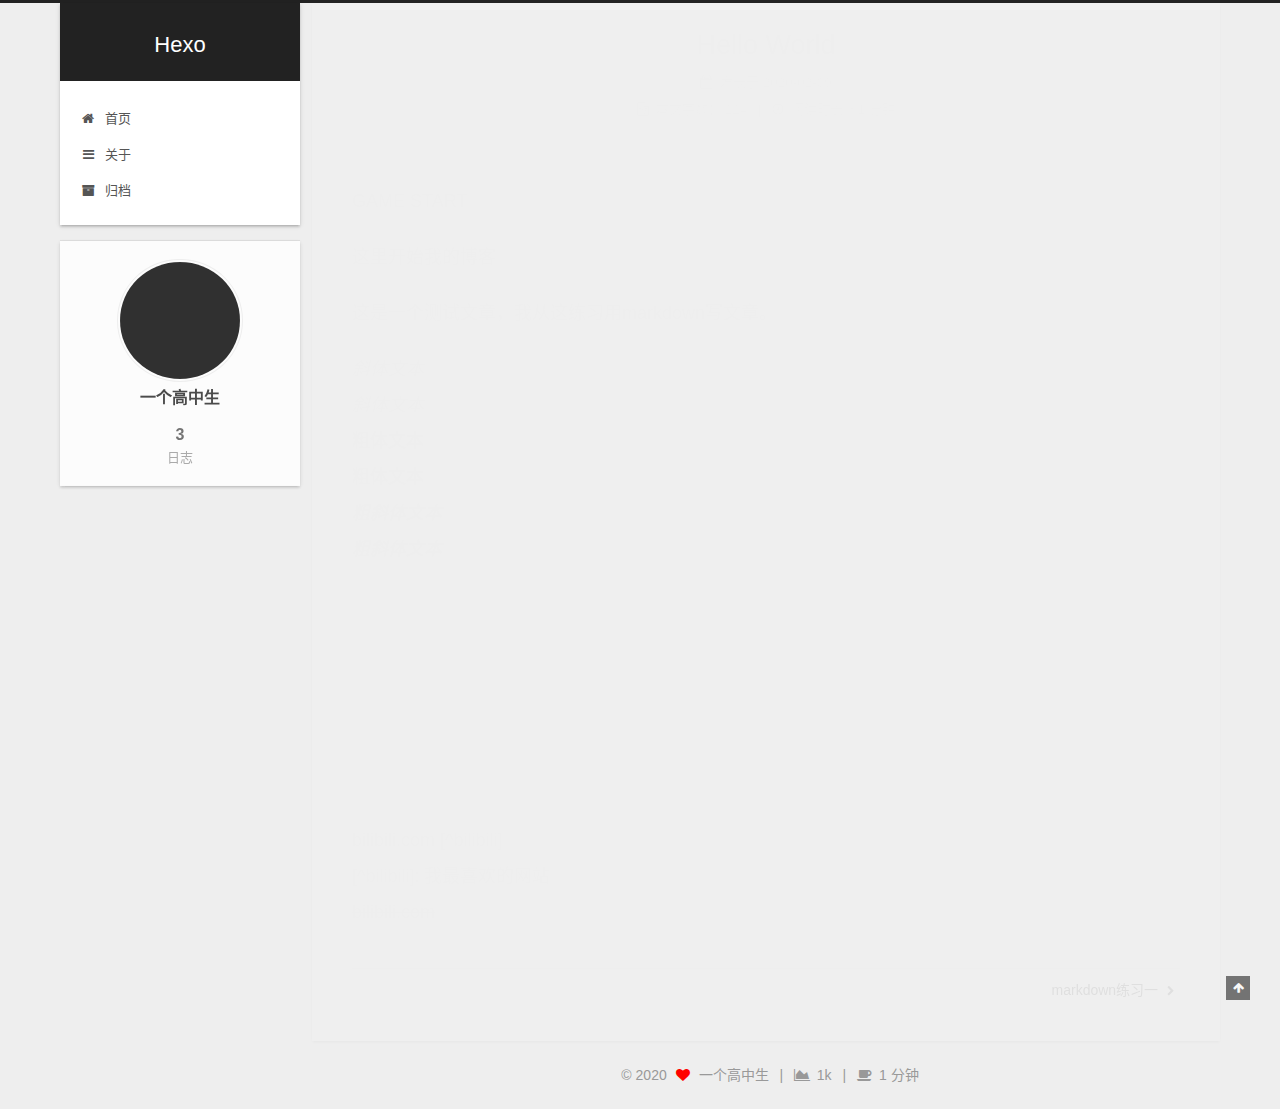
<file: 2020/02/09/hello-world/index.html>
<!DOCTYPE html>
<html lang="zh-CN">
<head>
  <meta charset="UTF-8">
<meta name="viewport" content="width=device-width, initial-scale=1, maximum-scale=2">
<meta name="theme-color" content="#222">
<meta name="generator" content="Hexo 4.2.0">
  <link rel="apple-touch-icon" sizes="180x180" href="/images/apple-touch-icon-next.png">
  <link rel="icon" type="image/png" sizes="32x32" href="/images/favicon-32x32-next.png">
  <link rel="icon" type="image/png" sizes="16x16" href="/images/favicon-16x16-bilibili.png">
  <link rel="mask-icon" href="/images/logo.svg" color="#222">

<link rel="stylesheet" href="/css/main.css">


<link rel="stylesheet" href="/lib/font-awesome/css/font-awesome.min.css">

<script id="hexo-configurations">
    var NexT = window.NexT || {};
    var CONFIG = {"hostname":"yoursite.com","root":"/","scheme":"Gemini","version":"7.7.1","exturl":false,"sidebar":{"position":"left","display":"post","padding":18,"offset":12,"onmobile":false},"copycode":{"enable":true,"show_result":true,"style":null},"back2top":{"enable":true,"sidebar":false,"scrollpercent":false},"bookmark":{"enable":false,"color":"#222","save":"auto"},"fancybox":false,"mediumzoom":false,"lazyload":false,"pangu":false,"comments":{"style":"tabs","active":null,"storage":true,"lazyload":false,"nav":null},"algolia":{"hits":{"per_page":10},"labels":{"input_placeholder":"Search for Posts","hits_empty":"We didn't find any results for the search: ${query}","hits_stats":"${hits} results found in ${time} ms"}},"localsearch":{"enable":false,"trigger":"auto","top_n_per_article":1,"unescape":false,"preload":false},"motion":{"enable":true,"async":false,"transition":{"post_block":"fadeIn","post_header":"slideDownIn","post_body":"slideDownIn","coll_header":"slideLeftIn","sidebar":"slideUpIn"}}};
  </script>

  <meta name="description" content="GAME START">
<meta property="og:type" content="article">
<meta property="og:title" content="Hello World">
<meta property="og:url" content="http://yoursite.com/2020/02/09/hello-world/index.html">
<meta property="og:site_name" content="Hexo">
<meta property="og:description" content="GAME START">
<meta property="og:locale" content="zh_CN">
<meta property="article:published_time" content="2020-02-08T19:04:50.288Z">
<meta property="article:modified_time" content="2020-02-09T09:02:33.758Z">
<meta property="article:author" content="一个高中生">
<meta name="twitter:card" content="summary">

<link rel="canonical" href="http://yoursite.com/2020/02/09/hello-world/">


<script id="page-configurations">
  // https://hexo.io/docs/variables.html
  CONFIG.page = {
    sidebar: "",
    isHome: false,
    isPost: true
  };
</script>

  <title>Hello World | Hexo</title>
  






  <noscript>
  <style>
  .use-motion .brand,
  .use-motion .menu-item,
  .sidebar-inner,
  .use-motion .post-block,
  .use-motion .pagination,
  .use-motion .comments,
  .use-motion .post-header,
  .use-motion .post-body,
  .use-motion .collection-header { opacity: initial; }

  .use-motion .site-title,
  .use-motion .site-subtitle {
    opacity: initial;
    top: initial;
  }

  .use-motion .logo-line-before i { left: initial; }
  .use-motion .logo-line-after i { right: initial; }
  </style>
</noscript>

</head>

<body itemscope itemtype="http://schema.org/WebPage">
  <div class="container use-motion">
    <div class="headband"></div>

    <header class="header" itemscope itemtype="http://schema.org/WPHeader">
      <div class="header-inner"><div class="site-brand-container">
  <div class="site-meta">

    <div>
      <a href="/" class="brand" rel="start">
        <span class="logo-line-before"><i></i></span>
        <span class="site-title">Hexo</span>
        <span class="logo-line-after"><i></i></span>
      </a>
    </div>
  </div>

  <div class="site-nav-toggle">
    <div class="toggle" aria-label="切换导航栏">
      <span class="toggle-line toggle-line-first"></span>
      <span class="toggle-line toggle-line-middle"></span>
      <span class="toggle-line toggle-line-last"></span>
    </div>
  </div>
</div>


<nav class="site-nav">
  
  <ul id="menu" class="menu">
        <li class="menu-item menu-item-home">

    <a href="/" rel="section"><i class="fa fa-fw fa-home"></i>首页</a>

  </li>
        <li class="menu-item menu-item-about">

    <a href="/about/" rel="section"><i class="fa fa-fw fa-navicon"></i>关于</a>

  </li>
        <li class="menu-item menu-item-archives">

    <a href="/archives/" rel="section"><i class="fa fa-fw fa-archive"></i>归档</a>

  </li>
  </ul>

</nav>
</div>
    </header>

    
  <div class="back-to-top">
    <i class="fa fa-arrow-up"></i>
    <span>0%</span>
  </div>


    <main class="main">
      <div class="main-inner">
        <div class="content-wrap">
          

          <div class="content">
            

  <div class="posts-expand">
      
  
  
  <article itemscope itemtype="http://schema.org/Article" class="post-block " lang="zh-CN">
    <link itemprop="mainEntityOfPage" href="http://yoursite.com/2020/02/09/hello-world/">

    <span hidden itemprop="author" itemscope itemtype="http://schema.org/Person">
      <meta itemprop="image" content="/images/003.jpg">
      <meta itemprop="name" content="一个高中生">
      <meta itemprop="description" content="">
    </span>

    <span hidden itemprop="publisher" itemscope itemtype="http://schema.org/Organization">
      <meta itemprop="name" content="Hexo">
    </span>
      <header class="post-header">
        <h1 class="post-title" itemprop="name headline">
          Hello World
        </h1>

        <div class="post-meta">
            <span class="post-meta-item">
              <span class="post-meta-item-icon">
                <i class="fa fa-calendar-o"></i>
              </span>
              <span class="post-meta-item-text">发表于</span>
              

              <time title="创建时间：2020-02-09 03:04:50 / 修改时间：17:02:33" itemprop="dateCreated datePublished" datetime="2020-02-09T03:04:50+08:00">2020-02-09</time>
            </span>

          <br>
            <span class="post-meta-item" title="本文字数">
              <span class="post-meta-item-icon">
                <i class="fa fa-file-word-o"></i>
              </span>
                <span class="post-meta-item-text">本文字数：</span>
              <span>124</span>
            </span>
            <span class="post-meta-item" title="阅读时长">
              <span class="post-meta-item-icon">
                <i class="fa fa-clock-o"></i>
              </span>
                <span class="post-meta-item-text">阅读时长 &asymp;</span>
              <span>1 分钟</span>
            </span>

        </div>
      </header>

    
    
    
    <div class="post-body" itemprop="articleBody">

      
        <p>GAME START</p>
<a id="more"></a>

<p>这里开始我的博客</p>
<p>这是一个测试文章，我从这练习用markdown写文章。</p>
<p><em>斜体文本</em><br><em>斜体文本</em><br><strong>粗体文本</strong><br><strong>粗体文本</strong><br><strong><em>粗斜体文本</em></strong><br><strong><em>粗斜体文本</em></strong></p>
<hr>
<hr>
<hr>
<hr>
<hr>
<p>bilibili.com [^bilibili]<br>[^bilibili]:   我最喜欢的网站<br><del>bilibili.com</del></p>

    </div>

    
    
    
      


      <footer class="post-footer">

        


        
    <div class="post-nav">
      <div class="post-nav-item"></div>
      <div class="post-nav-item">
    <a href="/2020/02/09/hello-world%20-%20%E5%89%AF%E6%9C%AC/" rel="next" title="markdown练习一">
      markdown练习一 <i class="fa fa-chevron-right"></i>
    </a></div>
    </div>
      </footer>
    
  </article>
  
  
  

  </div>


          </div>
          

<script>
  window.addEventListener('tabs:register', () => {
    let activeClass = CONFIG.comments.activeClass;
    if (CONFIG.comments.storage) {
      activeClass = localStorage.getItem('comments_active') || activeClass;
    }
    if (activeClass) {
      let activeTab = document.querySelector(`a[href="#comment-${activeClass}"]`);
      if (activeTab) {
        activeTab.click();
      }
    }
  });
  if (CONFIG.comments.storage) {
    window.addEventListener('tabs:click', event => {
      if (!event.target.matches('.tabs-comment .tab-content .tab-pane')) return;
      let commentClass = event.target.classList[1];
      localStorage.setItem('comments_active', commentClass);
    });
  }
</script>

        </div>
          
  
  <div class="toggle sidebar-toggle">
    <span class="toggle-line toggle-line-first"></span>
    <span class="toggle-line toggle-line-middle"></span>
    <span class="toggle-line toggle-line-last"></span>
  </div>

  <aside class="sidebar">
    <div class="sidebar-inner">

      <ul class="sidebar-nav motion-element">
        <li class="sidebar-nav-toc">
          文章目录
        </li>
        <li class="sidebar-nav-overview">
          站点概览
        </li>
      </ul>

      <!--noindex-->
      <div class="post-toc-wrap sidebar-panel">
      </div>
      <!--/noindex-->

      <div class="site-overview-wrap sidebar-panel">
        <div class="site-author motion-element" itemprop="author" itemscope itemtype="http://schema.org/Person">
    <img class="site-author-image" itemprop="image" alt="一个高中生"
      src="/images/003.jpg">
  <p class="site-author-name" itemprop="name">一个高中生</p>
  <div class="site-description" itemprop="description"></div>
</div>
<div class="site-state-wrap motion-element">
  <nav class="site-state">
      <div class="site-state-item site-state-posts">
          <a href="/archives/">
        
          <span class="site-state-item-count">3</span>
          <span class="site-state-item-name">日志</span>
        </a>
      </div>
  </nav>
</div>



      </div>

    </div>
  </aside>
  <div id="sidebar-dimmer"></div>


      </div>
    </main>

    <footer class="footer">
      <div class="footer-inner">
        

<div class="copyright">
  
  &copy; 
  <span itemprop="copyrightYear">2020</span>
  <span class="with-love">
    <i class="fa fa-heart"></i>
  </span>
  <span class="author" itemprop="copyrightHolder">一个高中生</span>
    <span class="post-meta-divider">|</span>
    <span class="post-meta-item-icon">
      <i class="fa fa-area-chart"></i>
    </span>
    <span title="站点总字数">1k</span>
    <span class="post-meta-divider">|</span>
    <span class="post-meta-item-icon">
      <i class="fa fa-coffee"></i>
    </span>
    <span title="站点阅读时长">1 分钟</span>
</div>

        








      </div>
    </footer>
  </div>

  
  <script src="/lib/anime.min.js"></script>
  <script src="/lib/velocity/velocity.min.js"></script>
  <script src="/lib/velocity/velocity.ui.min.js"></script>

<script src="/js/utils.js"></script>

<script src="/js/motion.js"></script>


<script src="/js/schemes/pisces.js"></script>


<script src="/js/next-boot.js"></script>




  















  

  

</body>
</html>
</file>
<file: css/main.css>
html {
  line-height: 1.15; /* 1 */
  -webkit-text-size-adjust: 100%; /* 2 */
}
body {
  margin: 0;
}
main {
  display: block;
}
h1 {
  font-size: 2em;
  margin: 0.67em 0;
}
hr {
  box-sizing: content-box; /* 1 */
  height: 0; /* 1 */
  overflow: visible; /* 2 */
}
pre {
  font-family: monospace, monospace; /* 1 */
  font-size: 1em; /* 2 */
}
a {
  background: transparent;
}
abbr[title] {
  border-bottom: none; /* 1 */
  text-decoration: underline; /* 2 */
  text-decoration: underline dotted; /* 2 */
}
b,
strong {
  font-weight: bolder;
}
code,
kbd,
samp {
  font-family: monospace, monospace; /* 1 */
  font-size: 1em; /* 2 */
}
small {
  font-size: 80%;
}
sub,
sup {
  font-size: 75%;
  line-height: 0;
  position: relative;
  vertical-align: baseline;
}
sub {
  bottom: -0.25em;
}
sup {
  top: -0.5em;
}
img {
  border-style: none;
}
button,
input,
optgroup,
select,
textarea {
  font-family: inherit; /* 1 */
  font-size: 100%; /* 1 */
  line-height: 1.15; /* 1 */
  margin: 0; /* 2 */
}
button,
input {
/* 1 */
  overflow: visible;
}
button,
select {
/* 1 */
  text-transform: none;
}
button,
[type='button'],
[type='reset'],
[type='submit'] {
  -webkit-appearance: button;
}
button::-moz-focus-inner,
[type='button']::-moz-focus-inner,
[type='reset']::-moz-focus-inner,
[type='submit']::-moz-focus-inner {
  border-style: none;
  padding: 0;
}
button:-moz-focusring,
[type='button']:-moz-focusring,
[type='reset']:-moz-focusring,
[type='submit']:-moz-focusring {
  outline: 1px dotted ButtonText;
}
fieldset {
  padding: 0.35em 0.75em 0.625em;
}
legend {
  box-sizing: border-box; /* 1 */
  color: inherit; /* 2 */
  display: table; /* 1 */
  max-width: 100%; /* 1 */
  padding: 0; /* 3 */
  white-space: normal; /* 1 */
}
progress {
  vertical-align: baseline;
}
textarea {
  overflow: auto;
}
[type='checkbox'],
[type='radio'] {
  box-sizing: border-box; /* 1 */
  padding: 0; /* 2 */
}
[type='number']::-webkit-inner-spin-button,
[type='number']::-webkit-outer-spin-button {
  height: auto;
}
[type='search'] {
  outline-offset: -2px; /* 2 */
  -webkit-appearance: textfield; /* 1 */
}
[type='search']::-webkit-search-decoration {
  -webkit-appearance: none;
}
::-webkit-file-upload-button {
  font: inherit; /* 2 */
  -webkit-appearance: button; /* 1 */
}
details {
  display: block;
}
summary {
  display: list-item;
}
template {
  display: none;
}
[hidden] {
  display: none;
}
::selection {
  background: #262a30;
  color: #fff;
}
html,
body {
  height: 100%;
}
body {
  background: #eee;
  color: #555;
  font-family: 'Lato', "PingFang SC", "Microsoft YaHei", sans-serif;
  font-size: 1em;
  line-height: 2;
}
@media (max-width: 991px) {
  body {
    padding-left: 0 !important;
    padding-right: 0 !important;
  }
}
h1,
h2,
h3,
h4,
h5,
h6 {
  font-family: 'Lato', "PingFang SC", "Microsoft YaHei", sans-serif;
  font-weight: bold;
  line-height: 1.5;
  margin: 20px 0 15px;
}
h1 {
  font-size: 1.5em;
}
h2 {
  font-size: 1.375em;
}
h3 {
  font-size: 1.25em;
}
h4 {
  font-size: 1.125em;
}
h5 {
  font-size: 1em;
}
h6 {
  font-size: 0.875em;
}
p {
  margin: 0 0 20px 0;
}
a,
span.exturl {
  border-bottom: 1px solid #999;
  color: #555;
  outline: 0;
  text-decoration: none;
  overflow-wrap: break-word;
  word-wrap: break-word;
  cursor: pointer;
}
a:hover,
span.exturl:hover {
  border-bottom-color: #222;
  color: #222;
}
iframe,
img,
video {
  display: block;
  margin-left: auto;
  margin-right: auto;
  max-width: 100%;
}
hr {
  background-color: #ddd;
  background-image: repeating-linear-gradient(-45deg, #fff, #fff 4px, transparent 4px, transparent 8px);
  border: 0;
  height: 3px;
  margin: 40px 0;
}
blockquote {
  border-left: 4px solid #ddd;
  color: #666;
  margin: 0;
  padding: 0 15px;
}
blockquote cite::before {
  content: '-';
  padding: 0 5px;
}
dt {
  font-weight: 700;
}
dd {
  margin: 0;
  padding: 0;
}
kbd {
  background-color: #f5f5f5;
  background-image: linear-gradient(#eee, #fff, #eee);
  border: 1px solid #ccc;
  border-radius: 0.2em;
  box-shadow: 0.1em 0.1em 0.2em rgba(0,0,0,0.1);
  font-family: inherit;
  padding: 0.1em 0.3em;
  white-space: nowrap;
}
.table-container {
  overflow: auto;
}
table {
  border-collapse: collapse;
  border-spacing: 0;
  font-size: 0.875em;
  margin: 0 0 20px 0;
  width: 100%;
}
tbody tr:nth-of-type(odd) {
  background: #f9f9f9;
}
tbody tr:hover {
  background: #f5f5f5;
}
caption,
th,
td {
  font-weight: normal;
  padding: 8px;
  text-align: left;
  vertical-align: middle;
}
th,
td {
  border: 1px solid #ddd;
  border-bottom: 3px solid #ddd;
}
th {
  font-weight: 700;
  padding-bottom: 10px;
}
td {
  border-bottom-width: 1px;
}
.btn {
  background: #fff;
  border: 2px solid #555;
  border-radius: 2px;
  color: #555;
  display: inline-block;
  font-size: 0.875em;
  line-height: 2;
  padding: 0 20px;
  text-decoration: none;
  transition-property: background-color;
  transition-delay: 0s;
  transition-duration: 0.2s;
  transition-timing-function: ease-in-out;
}
.btn:hover {
  background: #222;
  border-color: #222;
  color: #fff;
}
.btn + .btn {
  margin: 0 0 8px 8px;
}
.btn .fa-fw {
  text-align: left;
  width: 1.285714285714286em;
}
.toggle {
  line-height: 0;
}
.toggle .toggle-line {
  background: #fff;
  display: inline-block;
  height: 2px;
  left: 0;
  position: relative;
  top: 0;
  transition: all 0.4s;
  vertical-align: top;
  width: 100%;
}
.toggle .toggle-line:not(:first-child) {
  margin-top: 3px;
}
.toggle.toggle-arrow .toggle-line-first {
  left: 50%;
  top: 2px;
  transform: rotate(45deg);
  width: 50%;
}
.toggle.toggle-arrow .toggle-line-middle {
  left: 2px;
  width: 90%;
}
.toggle.toggle-arrow .toggle-line-last {
  left: 50%;
  top: -2px;
  transform: rotate(-45deg);
  width: 50%;
}
.toggle.toggle-close .toggle-line-first {
  transform: rotate(-45deg);
  top: 5px;
}
.toggle.toggle-close .toggle-line-middle {
  opacity: 0;
}
.toggle.toggle-close .toggle-line-last {
  transform: rotate(45deg);
  top: -5px;
}
.highlight-container {
  position: relative;
}
.highlight-container:hover .copy-btn,
.highlight-container .copy-btn:focus {
  opacity: 1;
}
.copy-btn {
  color: #333;
  cursor: pointer;
  display: inline-block;
  font-weight: 700;
  line-height: 1.6;
  opacity: 0;
  outline: 0;
  padding: 2px 6px;
  position: absolute;
  vertical-align: middle;
  white-space: nowrap;
  -moz-user-select: none;
  -ms-user-select: none;
  -webkit-user-select: none;
  user-select: none;
  transition-delay: 0s;
  transition-duration: 0.2s;
  transition-timing-function: ease-in-out;
  background-color: #eee;
  background-image: linear-gradient(#fcfcfc, #eee);
  border: 1px solid #d5d5d5;
  border-radius: 3px;
  font-size: 0.8125em;
  right: 4px;
  top: 8px;
}
.highlight,
pre {
  background: #f7f7f7;
  color: #4d4d4c;
  line-height: 1.6;
  margin: 0 auto 20px;
}
pre,
code {
  font-family: consolas, Menlo, monospace, "PingFang SC", "Microsoft YaHei";
}
code {
  background: #eee;
  border-radius: 3px;
  color: #555;
  padding: 2px 4px;
  overflow-wrap: break-word;
  word-wrap: break-word;
}
.highlight *::selection {
  background: #d6d6d6;
}
.highlight pre {
  border: 0;
  margin: 0;
  padding: 10px 0;
}
.highlight table {
  border: 0;
  margin: 0;
  width: auto;
}
.highlight td {
  border: 0;
  padding: 0;
}
.highlight figcaption {
  background: #eee;
  color: #4d4d4c;
  font-size: 0.875em;
  line-height: 1.2;
  padding: 0.5em;
}
.highlight figcaption::before,
.highlight figcaption::after {
  content: ' ';
  display: table;
}
.highlight figcaption::after {
  clear: both;
}
.highlight figcaption a {
  color: #4d4d4c;
  float: right;
}
.highlight figcaption a:hover {
  border-bottom-color: #4d4d4c;
}
.highlight .gutter {
  -moz-user-select: none;
  -ms-user-select: none;
  -webkit-user-select: none;
  user-select: none;
}
.highlight .gutter pre {
  background: #eff2f3;
  color: #869194;
  padding-left: 10px;
  padding-right: 10px;
  text-align: right;
}
.highlight .code pre {
  background: #f7f7f7;
  padding-left: 10px;
  width: 100%;
}
.gist table {
  width: auto;
}
.gist table td {
  border: 0;
}
pre {
  overflow: auto;
  padding: 10px;
}
pre code {
  background: none;
  color: #4d4d4c;
  font-size: 0.875em;
  padding: 0;
  text-shadow: none;
}
pre .deletion {
  background: #fdd;
}
pre .addition {
  background: #dfd;
}
pre .meta {
  color: #eab700;
  -moz-user-select: none;
  -ms-user-select: none;
  -webkit-user-select: none;
  user-select: none;
}
pre .comment {
  color: #8e908c;
}
pre .variable,
pre .attribute,
pre .tag,
pre .name,
pre .regexp,
pre .ruby .constant,
pre .xml .tag .title,
pre .xml .pi,
pre .xml .doctype,
pre .html .doctype,
pre .css .id,
pre .css .class,
pre .css .pseudo {
  color: #c82829;
}
pre .number,
pre .preprocessor,
pre .built_in,
pre .builtin-name,
pre .literal,
pre .params,
pre .constant,
pre .command {
  color: #f5871f;
}
pre .ruby .class .title,
pre .css .rules .attribute,
pre .string,
pre .symbol,
pre .value,
pre .inheritance,
pre .header,
pre .ruby .symbol,
pre .xml .cdata,
pre .special,
pre .formula {
  color: #718c00;
}
pre .title,
pre .css .hexcolor {
  color: #3e999f;
}
pre .function,
pre .python .decorator,
pre .python .title,
pre .ruby .function .title,
pre .ruby .title .keyword,
pre .perl .sub,
pre .javascript .title,
pre .coffeescript .title {
  color: #4271ae;
}
pre .keyword,
pre .javascript .function {
  color: #8959a8;
}
.blockquote-center {
  border-left: none;
  margin: 40px 0;
  padding: 0;
  position: relative;
  text-align: center;
}
.blockquote-center::before,
.blockquote-center::after {
  background-repeat: no-repeat;
  background-size: 22px 22px;
  content: ' ';
  display: block;
  height: 24px;
  opacity: 0.2;
  position: absolute;
  width: 100%;
}
.blockquote-center::before {
  background-image: url("../images/quote-l.svg");
  background-position: 0 -6px;
  border-top: 1px solid #ccc;
  top: -20px;
}
.blockquote-center::after {
  background-image: url("../images/quote-r.svg");
  background-position: 100% 8px;
  border-bottom: 1px solid #ccc;
  bottom: -20px;
}
.blockquote-center p,
.blockquote-center div {
  text-align: center;
}
.post-body .group-picture img {
  margin: 0 auto;
  padding: 0 3px;
}
.group-picture-row {
  margin-bottom: 6px;
  overflow: hidden;
}
.group-picture-column {
  float: left;
  margin-bottom: 10px;
}
.post-body .label {
  display: inline;
  padding: 0 2px;
}
.post-body .label.default {
  background: #f0f0f0;
}
.post-body .label.primary {
  background: #efe6f7;
}
.post-body .label.info {
  background: #e5f2f8;
}
.post-body .label.success {
  background: #e7f4e9;
}
.post-body .label.warning {
  background: #fcf6e1;
}
.post-body .label.danger {
  background: #fae8eb;
}
.post-body .tabs {
  margin-bottom: 20px;
}
.post-body .tabs,
.tabs-comment {
  display: block;
  padding-top: 10px;
  position: relative;
}
.post-body .tabs ul.nav-tabs,
.tabs-comment ul.nav-tabs {
  display: flex;
  flex-wrap: wrap;
  margin: 0;
  margin-bottom: -1px;
  padding: 0;
}
@media (max-width: 413px) {
  .post-body .tabs ul.nav-tabs,
  .tabs-comment ul.nav-tabs {
    display: block;
    margin-bottom: 5px;
  }
}
.post-body .tabs ul.nav-tabs li.tab,
.tabs-comment ul.nav-tabs li.tab {
  background: #fff;
  border-bottom: 1px solid #ddd;
  border-left: 1px solid transparent;
  border-right: 1px solid transparent;
  border-top: 3px solid transparent;
  flex-grow: 1;
  list-style-type: none;
  border-radius: 0 0 0 0;
}
@media (max-width: 413px) {
  .post-body .tabs ul.nav-tabs li.tab,
  .tabs-comment ul.nav-tabs li.tab {
    border-bottom: 1px solid transparent;
    border-left: 3px solid transparent;
    border-right: 1px solid transparent;
    border-top: 1px solid transparent;
  }
}
@media (max-width: 413px) {
  .post-body .tabs ul.nav-tabs li.tab,
  .tabs-comment ul.nav-tabs li.tab {
    border-radius: 0;
  }
}
.post-body .tabs ul.nav-tabs li.tab a,
.tabs-comment ul.nav-tabs li.tab a {
  border-bottom: initial;
  display: block;
  line-height: 1.8;
  outline: 0;
  padding: 0.25em 0.75em;
  text-align: center;
  transition-delay: 0s;
  transition-duration: 0.2s;
  transition-timing-function: ease-out;
}
.post-body .tabs ul.nav-tabs li.tab a i,
.tabs-comment ul.nav-tabs li.tab a i {
  width: 1.285714285714286em;
}
.post-body .tabs ul.nav-tabs li.tab.active,
.tabs-comment ul.nav-tabs li.tab.active {
  border-bottom: 1px solid transparent;
  border-left: 1px solid #ddd;
  border-right: 1px solid #ddd;
  border-top: 3px solid #fc6423;
}
@media (max-width: 413px) {
  .post-body .tabs ul.nav-tabs li.tab.active,
  .tabs-comment ul.nav-tabs li.tab.active {
    border-bottom: 1px solid #ddd;
    border-left: 3px solid #fc6423;
    border-right: 1px solid #ddd;
    border-top: 1px solid #ddd;
  }
}
.post-body .tabs ul.nav-tabs li.tab.active a,
.tabs-comment ul.nav-tabs li.tab.active a {
  color: #555;
  cursor: default;
}
.post-body .tabs .tab-content .tab-pane,
.tabs-comment .tab-content .tab-pane {
  border: 1px solid #ddd;
  padding: 20px 20px 0 20px;
  border-radius: 0;
}
.post-body .tabs .tab-content .tab-pane:not(.active),
.tabs-comment .tab-content .tab-pane:not(.active) {
  display: none;
}
.post-body .tabs .tab-content .tab-pane.active,
.tabs-comment .tab-content .tab-pane.active {
  display: block;
}
.post-body .tabs .tab-content .tab-pane.active:nth-of-type(1),
.tabs-comment .tab-content .tab-pane.active:nth-of-type(1) {
  border-radius: 0 0 0 0;
}
@media (max-width: 413px) {
  .post-body .tabs .tab-content .tab-pane.active:nth-of-type(1),
  .tabs-comment .tab-content .tab-pane.active:nth-of-type(1) {
    border-radius: 0;
  }
}
.post-body .note {
  border-radius: 3px;
  margin-bottom: 20px;
  padding: 15px;
  position: relative;
  border: 1px solid #eee;
  border-left-width: 5px;
}
.post-body .note h2,
.post-body .note h3,
.post-body .note h4,
.post-body .note h5,
.post-body .note h6 {
  margin-top: 0;
  border-bottom: initial;
  margin-bottom: 0;
  padding-top: 0;
}
.post-body .note p:first-child,
.post-body .note ul:first-child,
.post-body .note ol:first-child,
.post-body .note table:first-child,
.post-body .note pre:first-child,
.post-body .note blockquote:first-child,
.post-body .note img:first-child {
  margin-top: 0;
}
.post-body .note p:last-child,
.post-body .note ul:last-child,
.post-body .note ol:last-child,
.post-body .note table:last-child,
.post-body .note pre:last-child,
.post-body .note blockquote:last-child,
.post-body .note img:last-child {
  margin-bottom: 0;
}
.post-body .note.default {
  border-left-color: #777;
}
.post-body .note.default h2,
.post-body .note.default h3,
.post-body .note.default h4,
.post-body .note.default h5,
.post-body .note.default h6 {
  color: #777;
}
.post-body .note.primary {
  border-left-color: #6f42c1;
}
.post-body .note.primary h2,
.post-body .note.primary h3,
.post-body .note.primary h4,
.post-body .note.primary h5,
.post-body .note.primary h6 {
  color: #6f42c1;
}
.post-body .note.info {
  border-left-color: #428bca;
}
.post-body .note.info h2,
.post-body .note.info h3,
.post-body .note.info h4,
.post-body .note.info h5,
.post-body .note.info h6 {
  color: #428bca;
}
.post-body .note.success {
  border-left-color: #5cb85c;
}
.post-body .note.success h2,
.post-body .note.success h3,
.post-body .note.success h4,
.post-body .note.success h5,
.post-body .note.success h6 {
  color: #5cb85c;
}
.post-body .note.warning {
  border-left-color: #f0ad4e;
}
.post-body .note.warning h2,
.post-body .note.warning h3,
.post-body .note.warning h4,
.post-body .note.warning h5,
.post-body .note.warning h6 {
  color: #f0ad4e;
}
.post-body .note.danger {
  border-left-color: #d9534f;
}
.post-body .note.danger h2,
.post-body .note.danger h3,
.post-body .note.danger h4,
.post-body .note.danger h5,
.post-body .note.danger h6 {
  color: #d9534f;
}
.pagination .prev,
.pagination .next,
.pagination .page-number,
.pagination .space {
  display: inline-block;
  margin: 0 10px;
  padding: 0 11px;
  position: relative;
  top: -1px;
}
@media (max-width: 767px) {
  .pagination .prev,
  .pagination .next,
  .pagination .page-number,
  .pagination .space {
    margin: 0 5px;
  }
}
.pagination {
  border-top: 1px solid #eee;
  margin: 120px 0 0;
  text-align: center;
}
.pagination .prev,
.pagination .next,
.pagination .page-number {
  border-bottom: 0;
  border-top: 1px solid #eee;
  transition-property: border-color;
  transition-delay: 0s;
  transition-duration: 0.2s;
  transition-timing-function: ease-in-out;
}
.pagination .prev:hover,
.pagination .next:hover,
.pagination .page-number:hover {
  border-top-color: #222;
}
.pagination .space {
  margin: 0;
  padding: 0;
}
.pagination .prev {
  margin-left: 0;
}
.pagination .next {
  margin-right: 0;
}
.pagination .page-number.current {
  background: #ccc;
  border-top-color: #ccc;
  color: #fff;
}
@media (max-width: 767px) {
  .pagination {
    border-top: none;
  }
  .pagination .prev,
  .pagination .next,
  .pagination .page-number {
    border-bottom: 1px solid #eee;
    border-top: 0;
    margin-bottom: 10px;
    padding: 0 10px;
  }
  .pagination .prev:hover,
  .pagination .next:hover,
  .pagination .page-number:hover {
    border-bottom-color: #222;
  }
}
.comments {
  margin: 60px 20px 0;
  overflow: hidden;
}
.comment-button-group {
  display: flex;
  flex-wrap: wrap-reverse;
  justify-content: center;
  margin: 1em 0;
}
.comment-button-group .comment-button {
  margin: 0.1em 0.2em;
}
.comment-button-group .comment-button.active {
  background: #222;
  border-color: #222;
  color: #fff;
}
.comment-position {
  display: none;
}
.comment-position.active {
  display: block;
}
.tabs-comment {
  background: #fff;
  margin-top: 4em;
  padding-top: 0;
}
.tabs-comment .comments {
  border: 0;
  box-shadow: none;
  margin-top: 0;
  padding-top: 0;
}
.container {
  min-height: 100%;
  position: relative;
}
.main-inner {
  margin: 0 auto;
  width: calc(100% - 20px);
}
@media (min-width: 1200px) {
  .main-inner {
    width: 1160px;
  }
}
@media (min-width: 1600px) {
  .main-inner {
    width: 73%;
  }
}
.header {
  background: transparent;
}
.header-inner {
  margin: 0 auto;
  position: relative;
  width: calc(100% - 20px);
}
@media (min-width: 1200px) {
  .header-inner {
    width: 1160px;
  }
}
@media (min-width: 1600px) {
  .header-inner {
    width: 73%;
  }
}
.headband {
  background: #222;
  height: 3px;
}
.site-meta {
  margin: 0;
  text-align: center;
}
@media (max-width: 767px) {
  .site-meta {
    text-align: center;
  }
}
.brand {
  background: #222;
  border-bottom: none;
  color: #fff;
  display: inline-block;
  line-height: 1.375em;
  padding: 0 40px;
  position: relative;
}
.brand:hover {
  color: #fff;
}
.site-title {
  display: inline-block;
  font-family: 'Lato', "PingFang SC", "Microsoft YaHei", sans-serif;
  font-size: 1.375em;
  font-weight: normal;
  line-height: 1.5;
  vertical-align: top;
}
.site-subtitle {
  color: #ddd;
  font-size: 0.8125em;
  margin-top: 10px;
}
.use-motion .brand {
  opacity: 0;
}
.use-motion .site-title,
.use-motion .site-subtitle,
.use-motion .custom-logo-image {
  opacity: 0;
  position: relative;
  top: -10px;
}
.site-nav-toggle {
  display: none;
  left: 10px;
  position: absolute;
}
@media (max-width: 767px) {
  .site-nav-toggle {
    display: block;
  }
}
.site-nav-toggle .toggle {
  background: transparent;
  border: 0;
  margin-top: 2px;
  padding: 10px;
  width: 22px;
}
.site-nav-toggle .toggle .toggle-line {
  background: #555;
  border-radius: 1px;
}
.site-nav {
  display: block;
}
@media (max-width: 767px) {
  .site-nav {
    clear: both;
    display: none;
  }
}
.site-nav.site-nav-on {
  display: block;
}
.menu {
  margin-top: 20px;
  padding-left: 0;
  text-align: center;
}
.menu-item {
  display: inline-block;
  list-style: none;
  margin: 0 10px;
}
@media (max-width: 767px) {
  .menu-item {
    margin-top: 10px;
  }
}
.menu-item a,
.menu-item span.exturl {
  border-bottom: 0;
  display: block;
  font-size: 0.8125em;
  transition-property: border-color;
  transition-delay: 0s;
  transition-duration: 0.2s;
  transition-timing-function: ease-in-out;
}
@media (hover: none) {
  .menu-item a:hover,
  .menu-item span.exturl:hover {
    border-bottom-color: transparent !important;
  }
}
.menu-item .fa {
  margin-right: 8px;
}
.menu-item .badge {
  display: inline-block;
  font-weight: 700;
  line-height: 1;
  margin-left: 0.35em;
  margin-top: 0.35em;
  text-align: center;
  white-space: nowrap;
}
@media (max-width: 767px) {
  .menu-item .badge {
    float: right;
    margin-left: 0;
  }
}
.use-motion .menu-item {
  opacity: 0;
}
.sidebar {
  background: #222;
  bottom: 0;
  box-shadow: inset 0 2px 6px #000;
  position: fixed;
  top: 0;
}
.sidebar a,
.sidebar span.exturl {
  border-bottom-color: #555;
  color: #999;
}
.sidebar a:hover,
.sidebar span.exturl:hover {
  border-bottom-color: #eee;
  color: #eee;
}
@media (max-width: 991px) {
  .sidebar {
    display: none;
  }
}
.sidebar-inner {
  color: #999;
  padding: 18px 10px;
  text-align: center;
}
.cc-license {
  margin-top: 10px;
  text-align: center;
}
.cc-license .cc-opacity {
  border-bottom: none;
  opacity: 0.7;
}
.cc-license .cc-opacity:hover {
  opacity: 0.9;
}
.cc-license img {
  display: inline-block;
}
.site-author-image {
  border: 1px solid #eee;
  display: block;
  height: auto;
  margin: 0 auto;
  max-width: 120px;
  padding: 2px;
  border-radius: 50%;
}
.site-author-name {
  color: #222;
  font-weight: 600;
  margin: 0;
  text-align: center;
}
.site-description {
  color: #999;
  font-size: 0.8125em;
  margin-top: 0;
  text-align: center;
}
.links-of-author {
  margin-top: 15px;
}
.links-of-author a,
.links-of-author span.exturl {
  border-bottom-color: #555;
  display: inline-block;
  font-size: 0.8125em;
  margin-bottom: 10px;
  margin-right: 10px;
  vertical-align: middle;
}
.links-of-author a::before,
.links-of-author span.exturl::before {
  background: #b86921;
  border-radius: 50%;
  content: ' ';
  display: inline-block;
  height: 4px;
  margin-right: 3px;
  vertical-align: middle;
  width: 4px;
}
.sidebar-button {
  margin-top: 15px;
}
.sidebar-button a {
  border: 1px solid #fc6423;
  border-radius: 4px;
  color: #fc6423;
  display: inline-block;
  padding: 0 15px;
}
.sidebar-button a .fa {
  margin-right: 5px;
}
.sidebar-button a:hover {
  background: #fc6423;
  border: 1px solid #fc6423;
  color: #fff;
}
.sidebar-button a:hover .fa {
  color: #fff;
}
.links-of-blogroll {
  font-size: 0.8125em;
  margin-top: 10px;
}
.links-of-blogroll-title {
  font-size: 0.875em;
  font-weight: 600;
  margin-top: 0;
}
.links-of-blogroll-list {
  list-style: none;
  margin: 0;
  padding: 0;
}
.links-of-blogroll-item {
  padding: 2px 10px;
}
.links-of-blogroll-item a,
.links-of-blogroll-item span.exturl {
  box-sizing: border-box;
  display: inline-block;
  max-width: 280px;
  overflow: hidden;
  text-overflow: ellipsis;
  white-space: nowrap;
}
#sidebar-dimmer {
  display: none;
}
@media (max-width: 767px) {
  #sidebar-dimmer {
    background: #000;
    display: block;
    height: 100%;
    left: 100%;
    opacity: 0;
    position: fixed;
    top: 0;
    width: 100%;
    z-index: 1100;
  }
  .sidebar-active + #sidebar-dimmer {
    opacity: 0.7;
    transform: translateX(-100%);
    transition: opacity 0.5s;
  }
}
.sidebar-nav {
  margin: 0;
  padding-bottom: 20px;
  padding-left: 0;
}
.sidebar-nav li {
  border-bottom: 1px solid transparent;
  color: #555;
  cursor: pointer;
  display: inline-block;
  font-size: 0.875em;
}
.sidebar-nav li.sidebar-nav-overview {
  margin-left: 10px;
}
.sidebar-nav li:hover {
  color: #fc6423;
}
.sidebar-nav .sidebar-nav-active {
  border-bottom-color: #fc6423;
  color: #fc6423;
}
.sidebar-nav .sidebar-nav-active:hover {
  color: #fc6423;
}
.sidebar-panel {
  display: none;
  overflow-x: hidden;
  overflow-y: auto;
}
.sidebar-panel-active {
  display: block;
}
.sidebar-toggle {
  background: #222;
  bottom: 45px;
  cursor: pointer;
  height: 14px;
  left: 30px;
  padding: 5px;
  position: fixed;
  width: 14px;
  z-index: 1300;
}
@media (max-width: 991px) {
  .sidebar-toggle {
    left: 20px;
    opacity: 0.8;
    display: none;
  }
}
.sidebar-toggle:hover .toggle-line {
  background: #fc6423;
}
.post-toc {
  font-size: 0.875em;
}
.post-toc ol {
  list-style: none;
  margin: 0;
  padding: 0 2px 5px 10px;
  text-align: left;
}
.post-toc ol > ol {
  padding-left: 0;
}
.post-toc ol a {
  border-bottom-color: #ccc;
  color: #666;
  transition-property: all;
  transition-delay: 0s;
  transition-duration: 0.2s;
  transition-timing-function: ease-in-out;
}
.post-toc ol a:hover {
  border-bottom-color: #000;
  color: #000;
}
.post-toc .nav-item {
  line-height: 1.8;
  overflow: hidden;
  text-overflow: ellipsis;
  white-space: nowrap;
}
.post-toc .nav .nav-child {
  display: none;
}
.post-toc .nav .active > .nav-child {
  display: block;
}
.post-toc .nav .active-current > .nav-child {
  display: block;
}
.post-toc .nav .active-current > .nav-child > .nav-item {
  display: block;
}
.post-toc .nav .active > a {
  border-bottom-color: #fc6423;
  color: #fc6423;
}
.post-toc .nav .active-current > a {
  color: #fc6423;
}
.post-toc .nav .active-current > a:hover {
  color: #fc6423;
}
.site-state {
  display: flex;
  justify-content: center;
  line-height: 1.4;
  margin-top: 10px;
  overflow: hidden;
  text-align: center;
  white-space: nowrap;
}
.site-state-item {
  padding: 0 15px;
}
.site-state-item:not(:first-child) {
  border-left: 1px solid #eee;
}
.site-state-item a {
  border-bottom: none;
}
.site-state-item-count {
  color: inherit;
  display: block;
  font-size: 1em;
  font-weight: 600;
  text-align: center;
}
.site-state-item-name {
  color: #999;
  font-size: 0.8125em;
}
.footer {
  color: #999;
  font-size: 0.875em;
  padding: 20px 0;
}
.footer.footer-fixed {
  bottom: 0;
  left: 0;
  position: absolute;
  right: 0;
}
.footer-inner {
  box-sizing: border-box;
  margin: 0 auto;
  text-align: center;
  width: calc(100% - 20px);
}
@media (min-width: 1200px) {
  .footer-inner {
    width: 1160px;
  }
}
@media (min-width: 1600px) {
  .footer-inner {
    width: 73%;
  }
}
.with-love {
  color: #ff0000;
  display: inline-block;
  margin: 0 5px;
  animation: iconAnimate 1.33s ease-in-out infinite;
}
.powered-by,
.theme-info {
  display: inline-block;
}
@-moz-keyframes iconAnimate {
  0%, 100% {
    transform: scale(1);
  }
  10%, 30% {
    transform: scale(0.9);
  }
  20%, 40%, 60%, 80% {
    transform: scale(1.1);
  }
  50%, 70% {
    transform: scale(1.1);
  }
}
@-webkit-keyframes iconAnimate {
  0%, 100% {
    transform: scale(1);
  }
  10%, 30% {
    transform: scale(0.9);
  }
  20%, 40%, 60%, 80% {
    transform: scale(1.1);
  }
  50%, 70% {
    transform: scale(1.1);
  }
}
@-o-keyframes iconAnimate {
  0%, 100% {
    transform: scale(1);
  }
  10%, 30% {
    transform: scale(0.9);
  }
  20%, 40%, 60%, 80% {
    transform: scale(1.1);
  }
  50%, 70% {
    transform: scale(1.1);
  }
}
@keyframes iconAnimate {
  0%, 100% {
    transform: scale(1);
  }
  10%, 30% {
    transform: scale(0.9);
  }
  20%, 40%, 60%, 80% {
    transform: scale(1.1);
  }
  50%, 70% {
    transform: scale(1.1);
  }
}
.back-to-top {
  background: #222;
  bottom: -100px;
  box-sizing: border-box;
  color: #fff;
  cursor: pointer;
  font-size: 12px;
  left: 30px;
  opacity: 0.6;
  padding: 0 6px;
  position: fixed;
  text-align: center;
  transition-property: bottom;
  z-index: 1300;
  transition-delay: 0s;
  transition-duration: 0.2s;
  transition-timing-function: ease-in-out;
  width: 24px;
}
.back-to-top span {
  display: none;
}
.back-to-top:hover {
  color: #fc6423;
}
.back-to-top.back-to-top-on {
  bottom: 30px;
}
@media (max-width: 991px) {
  .back-to-top {
    left: 20px;
    opacity: 0.8;
  }
}
.post-body {
  font-family: 'Lato', "PingFang SC", "Microsoft YaHei", sans-serif;
  overflow-wrap: break-word;
  word-wrap: break-word;
}
@media (min-width: 1200px) {
  .post-body {
    font-size: 1.125em;
  }
}
.post-body span.exturl .fa {
  font-size: 0.875em;
  margin-left: 4px;
}
.post-body .image-caption,
.post-body .figure .caption {
  color: #999;
  font-size: 0.875em;
  font-weight: bold;
  line-height: 1;
  margin: -20px auto 15px;
  text-align: center;
}
.post-sticky-flag {
  display: inline-block;
  transform: rotate(30deg);
}
.post-button {
  margin-top: 40px;
  text-align: center;
}
.use-motion .post-block,
.use-motion .pagination,
.use-motion .comments {
  opacity: 0;
}
.use-motion .post-header {
  opacity: 0;
}
.use-motion .post-body {
  opacity: 0;
}
.use-motion .collection-header {
  opacity: 0;
}
.posts-collapse {
  margin-left: 55px;
  position: relative;
}
@media (max-width: 767px) {
  .posts-collapse {
    margin-left: 20px;
    margin-right: 20px;
  }
}
.posts-collapse .collection-title {
  font-size: 1.125em;
  position: relative;
}
.posts-collapse .collection-title::before {
  background: #999;
  border: 1px solid #fff;
  border-radius: 50%;
  content: ' ';
  height: 10px;
  left: 0;
  margin-left: -6px;
  margin-top: -4px;
  position: absolute;
  top: 50%;
  width: 10px;
}
.posts-collapse .collection-year {
  margin: 60px 0;
  position: relative;
}
.posts-collapse .collection-year::before {
  background: #bbb;
  border-radius: 50%;
  content: ' ';
  height: 8px;
  left: 0;
  margin-left: -4px;
  margin-top: -4px;
  position: absolute;
  top: 50%;
  width: 8px;
}
.posts-collapse .collection-header {
  display: inline-block;
  margin: 0 0 0 20px;
}
.posts-collapse .collection-header small {
  color: #bbb;
  margin-left: 5px;
}
.posts-collapse .post-header {
  border-bottom: 1px dashed #ccc;
  margin: 30px 0;
  padding-left: 15px;
  position: relative;
  transition-property: border;
  transition-delay: 0s;
  transition-duration: 0.2s;
  transition-timing-function: ease-in-out;
}
.posts-collapse .post-header::before {
  background: #bbb;
  border: 1px solid #fff;
  border-radius: 50%;
  content: ' ';
  height: 6px;
  left: 0;
  margin-left: -4px;
  position: absolute;
  top: 0.75em;
  transition-property: background;
  width: 6px;
  transition-delay: 0s;
  transition-duration: 0.2s;
  transition-timing-function: ease-in-out;
}
.posts-collapse .post-header:hover {
  border-bottom-color: #666;
}
.posts-collapse .post-header:hover::before {
  background: #222;
}
.posts-collapse .post-meta {
  display: inline;
  font-size: 0.75em;
  margin-right: 10px;
}
.posts-collapse .post-title {
  display: inline;
  font-size: 1em;
  font-weight: normal;
}
.posts-collapse .post-title a,
.posts-collapse .post-title span.exturl {
  border-bottom: none;
  color: #666;
}
.posts-collapse::before {
  background: #f5f5f5;
  content: ' ';
  height: 100%;
  left: 0;
  margin-left: -2px;
  position: absolute;
  top: 1.25em;
  width: 4px;
}
.posts-collapse .fa-external-link {
  font-size: 0.875em;
  margin-left: 5px;
}
.post-eof {
  background: #ccc;
  height: 1px;
  margin: 80px auto 60px;
  text-align: center;
  width: 8%;
}
.post-block:last-child .post-eof {
  display: none;
}
.posts-expand {
  padding-top: 40px;
}
@media (max-width: 767px) {
  .posts-expand {
    margin: 0 20px;
  }
}
@media (min-width: 992px) {
  .post-body {
    text-align: justify;
  }
}
@media (max-width: 991px) {
  .post-body {
    text-align: justify;
  }
}
.post-body h1,
.post-body h2,
.post-body h3,
.post-body h4,
.post-body h5,
.post-body h6 {
  padding-top: 10px;
}
.post-body h1 .header-anchor,
.post-body h2 .header-anchor,
.post-body h3 .header-anchor,
.post-body h4 .header-anchor,
.post-body h5 .header-anchor,
.post-body h6 .header-anchor {
  border-bottom-style: none;
  color: #ccc;
  float: right;
  margin-left: 10px;
  visibility: hidden;
}
.post-body h1 .header-anchor:hover,
.post-body h2 .header-anchor:hover,
.post-body h3 .header-anchor:hover,
.post-body h4 .header-anchor:hover,
.post-body h5 .header-anchor:hover,
.post-body h6 .header-anchor:hover {
  color: inherit;
}
.post-body h1:hover .header-anchor,
.post-body h2:hover .header-anchor,
.post-body h3:hover .header-anchor,
.post-body h4:hover .header-anchor,
.post-body h5:hover .header-anchor,
.post-body h6:hover .header-anchor {
  visibility: visible;
}
.post-body iframe,
.post-body img,
.post-body video {
  margin-bottom: 20px;
}
.post-body .video-container {
  height: 0;
  margin-bottom: 20px;
  overflow: hidden;
  padding-top: 75%;
  position: relative;
  width: 100%;
}
.post-body .video-container iframe,
.post-body .video-container object,
.post-body .video-container embed {
  height: 100%;
  left: 0;
  margin: 0;
  position: absolute;
  top: 0;
  width: 100%;
}
.post-gallery {
  align-items: center;
  display: grid;
  grid-gap: 10px;
  grid-template-columns: 1fr 1fr 1fr;
  margin-bottom: 20px;
}
@media (max-width: 767px) {
  .post-gallery {
    grid-template-columns: 1fr 1fr;
  }
}
.post-gallery a {
  border: 0;
}
.post-gallery img {
  margin: 0;
}
.posts-expand .post-header {
  font-size: 1.125em;
}
.posts-expand .post-title {
  font-weight: 400;
  margin: initial;
  text-align: center;
  overflow-wrap: break-word;
  word-wrap: break-word;
}
.posts-expand .post-title-link {
  border-bottom: none;
  color: #555;
  display: inline-block;
  position: relative;
  vertical-align: top;
}
.posts-expand .post-title-link::before {
  background: #000;
  bottom: 0;
  content: '';
  height: 2px;
  left: 0;
  position: absolute;
  transform: scaleX(0);
  visibility: hidden;
  width: 100%;
  transition-delay: 0s;
  transition-duration: 0.2s;
  transition-timing-function: ease-in-out;
}
.posts-expand .post-title-link:hover::before {
  transform: scaleX(1);
  visibility: visible;
}
.posts-expand .post-title-link .fa {
  font-size: 0.875em;
  margin-left: 5px;
}
.posts-expand .post-meta {
  color: #999;
  font-family: 'Lato', "PingFang SC", "Microsoft YaHei", sans-serif;
  font-size: 0.75em;
  margin: 3px 0 60px 0;
  text-align: center;
}
.posts-expand .post-meta .post-description {
  font-size: 0.875em;
  margin-top: 2px;
}
.posts-expand .post-meta time {
  border-bottom: 1px dashed #999;
  cursor: pointer;
}
.post-meta .post-meta-item + .post-meta-item::before {
  content: '|';
  margin: 0 0.5em;
}
.post-meta-divider {
  margin: 0 0.5em;
}
.post-meta-item-icon {
  margin-right: 3px;
}
@media (max-width: 991px) {
  .post-meta-item-icon {
    display: inline-block;
  }
}
@media (max-width: 991px) {
  .post-meta-item-text {
    display: none;
  }
}
.post-nav {
  border-top: 1px solid #eee;
  display: flex;
  justify-content: space-between;
  margin-top: 15px;
  padding-top: 10px;
}
.post-nav-item {
  flex: 1;
}
.post-nav-item a {
  border-bottom: none;
  display: block;
  font-size: 0.875em;
  line-height: 1.6;
  position: relative;
}
.post-nav-item a:hover {
  border-bottom: none;
  color: #222;
}
.post-nav-item a:active {
  top: 2px;
}
.post-nav-item .fa {
  font-size: 0.75em;
}
.post-nav-item:first-child {
  margin-right: 15px;
}
.post-nav-item:first-child a {
  padding-left: 5px;
}
.post-nav-item:first-child .fa {
  margin-right: 5px;
}
.post-nav-item:last-child {
  margin-left: 15px;
  text-align: right;
}
.post-nav-item:last-child a {
  padding-right: 5px;
}
.post-nav-item:last-child .fa {
  margin-left: 5px;
}
.rtl.post-body p,
.rtl.post-body a,
.rtl.post-body h1,
.rtl.post-body h2,
.rtl.post-body h3,
.rtl.post-body h4,
.rtl.post-body h5,
.rtl.post-body h6,
.rtl.post-body li,
.rtl.post-body ul,
.rtl.post-body ol {
  direction: rtl;
  font-family: UKIJ Ekran;
}
.rtl.post-title {
  font-family: UKIJ Ekran;
}
.post-tags {
  margin-top: 40px;
  text-align: center;
}
.post-tags a {
  display: inline-block;
  font-size: 0.8125em;
}
.post-tags a:not(:last-child) {
  margin-right: 10px;
}
.post-widgets {
  border-top: 1px solid #eee;
  margin-top: 15px;
  text-align: center;
}
.wp_rating {
  height: 20px;
  line-height: 20px;
  margin-top: 10px;
  padding-top: 6px;
  text-align: center;
}
.social-like {
  display: flex;
  font-size: 0.875em;
  justify-content: center;
  text-align: center;
}
.reward-container {
  margin: 20px auto;
  padding: 10px 0;
  text-align: center;
  width: 90%;
}
.reward-container button {
  background: #ff2a2a;
  border: 0;
  border-radius: 5px;
  color: #fff;
  cursor: pointer;
  line-height: 2;
  outline: 0;
  padding: 0 15px;
  vertical-align: text-top;
}
.reward-container button:hover {
  background: #f55;
}
#qr {
  padding-top: 20px;
}
#qr a {
  border: 0;
}
#qr img {
  display: inline-block;
  margin: 0.8em 2em 0 2em;
  max-width: 100%;
  width: 180px;
}
#qr p {
  text-align: center;
}
.category-all-page .category-all-title {
  text-align: center;
}
.category-all-page .category-all {
  margin-top: 20px;
}
.category-all-page .category-list {
  list-style: none;
  margin: 0;
  padding: 0;
}
.category-all-page .category-list-item {
  margin: 5px 10px;
}
.category-all-page .category-list-count {
  color: #bbb;
}
.category-all-page .category-list-count::before {
  content: ' (';
  display: inline;
}
.category-all-page .category-list-count::after {
  content: ') ';
  display: inline;
}
.category-all-page .category-list-child {
  padding-left: 10px;
}
.event-list {
  padding: 0;
}
.event-list hr {
  background: #222;
  margin: 20px 0 45px 0;
}
.event-list hr::after {
  background: #222;
  color: #fff;
  content: 'NOW';
  display: inline-block;
  font-weight: bold;
  padding: 0 5px;
  text-align: right;
}
.event-list .event {
  background: #222;
  margin: 20px 0;
  min-height: 40px;
  padding: 15px 0 15px 10px;
}
.event-list .event .event-summary {
  color: #fff;
  margin: 0;
  padding-bottom: 3px;
}
.event-list .event .event-summary::before {
  animation: dot-flash 1s alternate infinite ease-in-out;
  color: #fff;
  content: '\f111';
  display: inline-block;
  font-family: 'FontAwesome';
  font-size: 10px;
  margin-right: 25px;
  vertical-align: middle;
}
.event-list .event .event-relative-time {
  color: #bbb;
  display: inline-block;
  font-size: 12px;
  font-weight: 400;
  padding-left: 12px;
}
.event-list .event .event-details {
  color: #fff;
  display: block;
  line-height: 18px;
  margin-left: 56px;
  padding-bottom: 6px;
  padding-top: 3px;
  text-indent: -24px;
}
.event-list .event .event-details::before {
  color: #fff;
  display: inline-block;
  font-family: 'FontAwesome';
  margin-right: 9px;
  text-align: center;
  text-indent: 0;
  width: 14px;
}
.event-list .event .event-details.event-location::before {
  content: '\f041';
}
.event-list .event .event-details.event-duration::before {
  content: '\f017';
}
.event-list .event-past {
  background: #f5f5f5;
}
.event-list .event-past .event-summary,
.event-list .event-past .event-details {
  color: #bbb;
  opacity: 0.9;
}
.event-list .event-past .event-summary::before,
.event-list .event-past .event-details::before {
  animation: none;
  color: #bbb;
}
@-moz-keyframes dot-flash {
  from {
    opacity: 1;
    transform: scale(1);
  }
  to {
    opacity: 0;
    transform: scale(0.8);
  }
}
@-webkit-keyframes dot-flash {
  from {
    opacity: 1;
    transform: scale(1);
  }
  to {
    opacity: 0;
    transform: scale(0.8);
  }
}
@-o-keyframes dot-flash {
  from {
    opacity: 1;
    transform: scale(1);
  }
  to {
    opacity: 0;
    transform: scale(0.8);
  }
}
@keyframes dot-flash {
  from {
    opacity: 1;
    transform: scale(1);
  }
  to {
    opacity: 0;
    transform: scale(0.8);
  }
}
ul.breadcrumb {
  font-size: 0.75em;
  list-style: none;
  margin: 1em 0;
  padding: 0 2em;
  text-align: center;
}
ul.breadcrumb li {
  display: inline;
}
ul.breadcrumb li + li::before {
  content: '/\00a0';
  font-weight: normal;
  padding: 0.5em;
}
ul.breadcrumb li + li:last-child {
  font-weight: bold;
}
.tag-cloud {
  text-align: center;
}
.tag-cloud a {
  display: inline-block;
  margin: 10px;
}
.tag-cloud a:hover {
  color: #222 !important;
}
.popular-posts-header {
  border-bottom: 1px solid #eee;
  display: block;
  font-size: 1.125em;
  margin-bottom: 10px;
  margin-top: 60px;
}
.popular-posts {
  padding: 0;
}
.popular-posts .popular-posts-item {
  margin-left: 2em;
}
.popular-posts .popular-posts-item .popular-posts-title {
  font-size: 0.875em;
  font-weight: normal;
  line-height: 2.4;
  margin: 0;
}
.header {
  margin: 0 auto;
  position: relative;
  width: calc(100% - 20px);
}
@media (min-width: 1200px) {
  .header {
    width: 1160px;
  }
}
@media (min-width: 1600px) {
  .header {
    width: 73%;
  }
}
@media (max-width: 991px) {
  .header {
    width: auto;
  }
}
.header-inner {
  background: #fff;
  border-radius: initial;
  box-shadow: 0 2px 2px 0 rgba(0,0,0,0.12), 0 3px 1px -2px rgba(0,0,0,0.06), 0 1px 5px 0 rgba(0,0,0,0.12);
  overflow: hidden;
  padding: 0;
  position: absolute;
  top: 0;
  width: 240px;
}
@media (min-width: 1200px) {
  .header-inner {
    width: 240px;
  }
}
@media (max-width: 991px) {
  .header-inner {
    border-radius: initial;
    position: relative;
    width: auto;
  }
}
.main-inner {
  align-items: flex-start;
  display: flex;
  justify-content: space-between;
  flex-direction: row-reverse;
}
@media (max-width: 991px) {
  .main-inner {
    width: auto;
  }
}
.content-wrap {
  background: #fff;
  border-radius: initial;
  box-shadow: 0 2px 2px 0 rgba(0,0,0,0.12), 0 3px 1px -2px rgba(0,0,0,0.06), 0 1px 5px 0 rgba(0,0,0,0.12);
  box-sizing: border-box;
  padding: 40px;
  width: calc(100% - 252px);
}
@media (max-width: 991px) {
  .content-wrap {
    border-radius: initial;
    padding: 20px;
    width: 100%;
  }
}
.footer-inner {
  padding-left: 260px;
}
.back-to-top {
  left: auto;
  right: 30px;
}
@media (max-width: 991px) {
  .back-to-top {
    right: 20px;
  }
}
@media (max-width: 991px) {
  .footer-inner {
    padding-left: 0;
    padding-right: 0;
    width: auto;
  }
}
.site-brand-container {
  position: relative;
}
.site-meta {
  background: #222;
  color: #fff;
  padding: 20px 0;
}
@media (max-width: 991px) {
  .site-meta {
    box-shadow: 0 0 16px rgba(0,0,0,0.5);
  }
}
.brand {
  background: none;
  padding: 0;
}
.brand:hover {
  color: #fff;
}
.site-subtitle {
  font-weight: initial;
  margin: 10px 10px 0;
}
.custom-logo-image {
  margin-top: 20px;
}
@media (max-width: 991px) {
  .custom-logo-image {
    display: none;
  }
}
.site-nav-toggle {
  left: 20px;
  top: 50%;
  transform: translateY(-50%);
}
@media (min-width: 768px) and (max-width: 991px) {
  .site-nav-toggle {
    display: block;
  }
}
.site-nav-toggle .toggle .toggle-line {
  background: #fff;
}
@media (min-width: 768px) and (max-width: 991px) {
  .site-nav {
    display: none;
  }
}
.menu-item-active a,
.menu .menu-item a:hover,
.menu .menu-item span.exturl:hover {
  background: #f5f5f5;
}
.menu-item-active a::after,
.menu .menu-item a:hover::after,
.menu .menu-item span.exturl:hover::after {
  background: #bbb;
  border-radius: 50%;
  content: ' ';
  height: 6px;
  margin-top: -3px;
  position: absolute;
  right: 15px;
  top: 50%;
  width: 6px;
}
.menu .menu-item {
  display: block;
  margin: 0;
}
.menu .menu-item a,
.menu .menu-item span.exturl {
  padding: 5px 20px;
  position: relative;
  text-align: left;
  transition-property: background-color;
}
.menu .menu-item .badge {
  background: #ccc;
  border-radius: 10px;
  color: #fff;
  float: right;
  padding: 2px 5px;
  text-shadow: 1px 1px 0 rgba(0,0,0,0.1);
  vertical-align: middle;
}
.sub-menu {
  background: #fff;
  border-bottom: 1px solid #ddd;
  margin: 0;
  padding: 6px 0;
}
.sub-menu .menu-item {
  display: inline-block;
}
.sub-menu .menu-item a,
.sub-menu .menu-item span.exturl {
  margin: 5px 10px;
  padding: initial;
}
.sub-menu .menu-item a:hover,
.sub-menu .menu-item span.exturl:hover {
  background: initial;
  color: #fc6423;
}
.sub-menu .menu-item a::after,
.sub-menu .menu-item span.exturl::after {
  content: initial !important;
}
.sub-menu .menu-item-active a {
  background: #fff;
  border-bottom-color: #fc6423;
  color: #fc6423;
}
.sub-menu .menu-item-active a:hover {
  background: #fff;
  border-bottom-color: #fc6423;
}
.sidebar {
  background: #eee;
  box-shadow: none;
  margin-top: 100%;
  position: static;
  width: 240px;
}
@media (max-width: 991px) {
  .sidebar {
    display: none;
  }
}
.sidebar a,
.sidebar span.exturl {
  color: #555;
}
.sidebar a:hover,
.sidebar span.exturl:hover {
  border-bottom-color: #222;
  color: #222;
}
.sidebar-toggle {
  display: none;
}
.sidebar-inner {
  background: #fff;
  border-radius: initial;
  box-shadow: 0 2px 2px 0 rgba(0,0,0,0.12), 0 3px 1px -2px rgba(0,0,0,0.06), 0 1px 5px 0 rgba(0,0,0,0.12), 0 -1px 0.5px 0 rgba(0,0,0,0.09);
  box-sizing: border-box;
  color: #555;
  width: 240px;
  opacity: 0;
}
.sidebar-inner.affix {
  position: fixed;
  top: 12px;
}
.sidebar-inner.affix-bottom {
  position: absolute;
}
.site-state-item {
  padding: 0 10px;
}
.sidebar-button {
  border-bottom: 1px dotted #ccc;
  border-top: 1px dotted #ccc;
  margin-top: 10px;
  text-align: center;
}
.sidebar-button a {
  border: 0;
  color: #fc6423;
  display: block;
}
.sidebar-button a:hover {
  background: none;
  border: 0;
  color: #e34603;
}
.sidebar-button a:hover .fa {
  color: #e34603;
}
.links-of-author {
  display: flex;
  flex-wrap: wrap;
  margin-top: 10px;
  justify-content: center;
}
.links-of-author-item {
  margin: 5px 0 0;
  width: 50%;
}
.links-of-author-item a,
.links-of-author-item span.exturl {
  box-sizing: border-box;
  display: inline-block;
  margin-bottom: 0;
  margin-right: 0;
  max-width: 216px;
  overflow: hidden;
  padding: 0 5px;
  text-overflow: ellipsis;
  white-space: nowrap;
}
.links-of-author-item a,
.links-of-author-item span.exturl {
  border-bottom: none;
  display: block;
  text-decoration: none;
}
.links-of-author-item a::before,
.links-of-author-item span.exturl::before {
  display: none;
}
.links-of-author-item a:hover,
.links-of-author-item span.exturl:hover {
  background: #eee;
  border-radius: 4px;
}
.links-of-author-item .fa {
  margin-right: 2px;
}
.links-of-blogroll-item {
  padding: 0;
}
.content-wrap {
  background: initial;
  box-shadow: initial;
  padding: initial;
}
.post-block {
  background: #fff;
  border-radius: initial;
  box-shadow: 0 2px 2px 0 rgba(0,0,0,0.12), 0 3px 1px -2px rgba(0,0,0,0.06), 0 1px 5px 0 rgba(0,0,0,0.12);
  padding: 40px;
}
.post-block + .post-block {
  border-radius: initial;
  box-shadow: 0 2px 2px 0 rgba(0,0,0,0.12), 0 3px 1px -2px rgba(0,0,0,0.06), 0 1px 5px 0 rgba(0,0,0,0.12), 0 -1px 0.5px 0 rgba(0,0,0,0.09);
  margin-top: 12px;
}
.comments {
  background: #fff;
  border-radius: initial;
  box-shadow: 0 2px 2px 0 rgba(0,0,0,0.12), 0 3px 1px -2px rgba(0,0,0,0.06), 0 1px 5px 0 rgba(0,0,0,0.12), 0 -1px 0.5px 0 rgba(0,0,0,0.09);
  margin: auto;
  margin-top: 12px;
  padding: 40px;
}
.tabs-comment {
  margin-top: 1em;
}
.posts-expand {
  padding-top: initial;
}
.post-eof {
  display: none;
}
.pagination {
  background: #fff;
  border-radius: initial;
  border-top: initial;
  box-shadow: 0 2px 2px 0 rgba(0,0,0,0.12), 0 3px 1px -2px rgba(0,0,0,0.06), 0 1px 5px 0 rgba(0,0,0,0.12), 0 -1px 0.5px 0 rgba(0,0,0,0.09);
  margin: 12px 0 0;
  padding: 10px 0 10px;
}
.pagination .prev,
.pagination .next,
.pagination .page-number {
  margin-bottom: initial;
  top: initial;
}
.main {
  padding-bottom: initial;
}
.footer {
  bottom: auto;
}
.sub-menu {
  border-bottom: initial;
  box-shadow: 0 2px 2px 0 rgba(0,0,0,0.12), 0 3px 1px -2px rgba(0,0,0,0.06), 0 1px 5px 0 rgba(0,0,0,0.12);
}
.sub-menu + .content .post-block {
  box-shadow: 0 2px 2px 0 rgba(0,0,0,0.12), 0 3px 1px -2px rgba(0,0,0,0.06), 0 1px 5px 0 rgba(0,0,0,0.12), 0 -1px 0.5px 0 rgba(0,0,0,0.09);
  margin-top: 12px;
}
@media (min-width: 768px) and (max-width: 991px) {
  .sub-menu + .content .post-block {
    margin-top: 10px;
  }
}
@media (max-width: 767px) {
  .sub-menu + .content .post-block {
    margin-top: 8px;
  }
}
.post-body h1,
.post-body h2 {
  border-bottom: 1px solid #eee;
}
.post-body h3 {
  border-bottom: 1px dotted #eee;
}
@media (min-width: 768px) and (max-width: 991px) {
  .content-wrap {
    padding: 10px;
  }
  .posts-expand {
    margin: initial;
  }
  .posts-expand .post-button {
    margin-top: 20px;
  }
  .post-block {
    border-radius: initial;
    box-shadow: 0 2px 2px 0 rgba(0,0,0,0.12), 0 3px 1px -2px rgba(0,0,0,0.06), 0 1px 5px 0 rgba(0,0,0,0.12), 0 -1px 0.5px 0 rgba(0,0,0,0.09);
    padding: 20px;
  }
  .post-block + .post-block {
    margin-top: 10px;
  }
  .comments {
    margin-top: 10px;
    padding: 10px 20px;
  }
  .pagination {
    margin: 10px 0 0;
  }
}
@media (max-width: 767px) {
  .content-wrap {
    padding: 8px;
  }
  .posts-expand {
    margin: initial;
  }
  .posts-expand .post-button {
    margin: 12px 0;
  }
  .post-block {
    border-radius: initial;
    box-shadow: 0 2px 2px 0 rgba(0,0,0,0.12), 0 3px 1px -2px rgba(0,0,0,0.06), 0 1px 5px 0 rgba(0,0,0,0.12), 0 -1px 0.5px 0 rgba(0,0,0,0.09);
    min-height: auto;
    padding: 12px;
  }
  .post-block + .post-block {
    margin-top: 8px;
  }
  .comments {
    margin-top: 8px;
    padding: 10px 12px;
  }
  .pagination {
    margin: 8px 0 0;
  }
}
</file>
